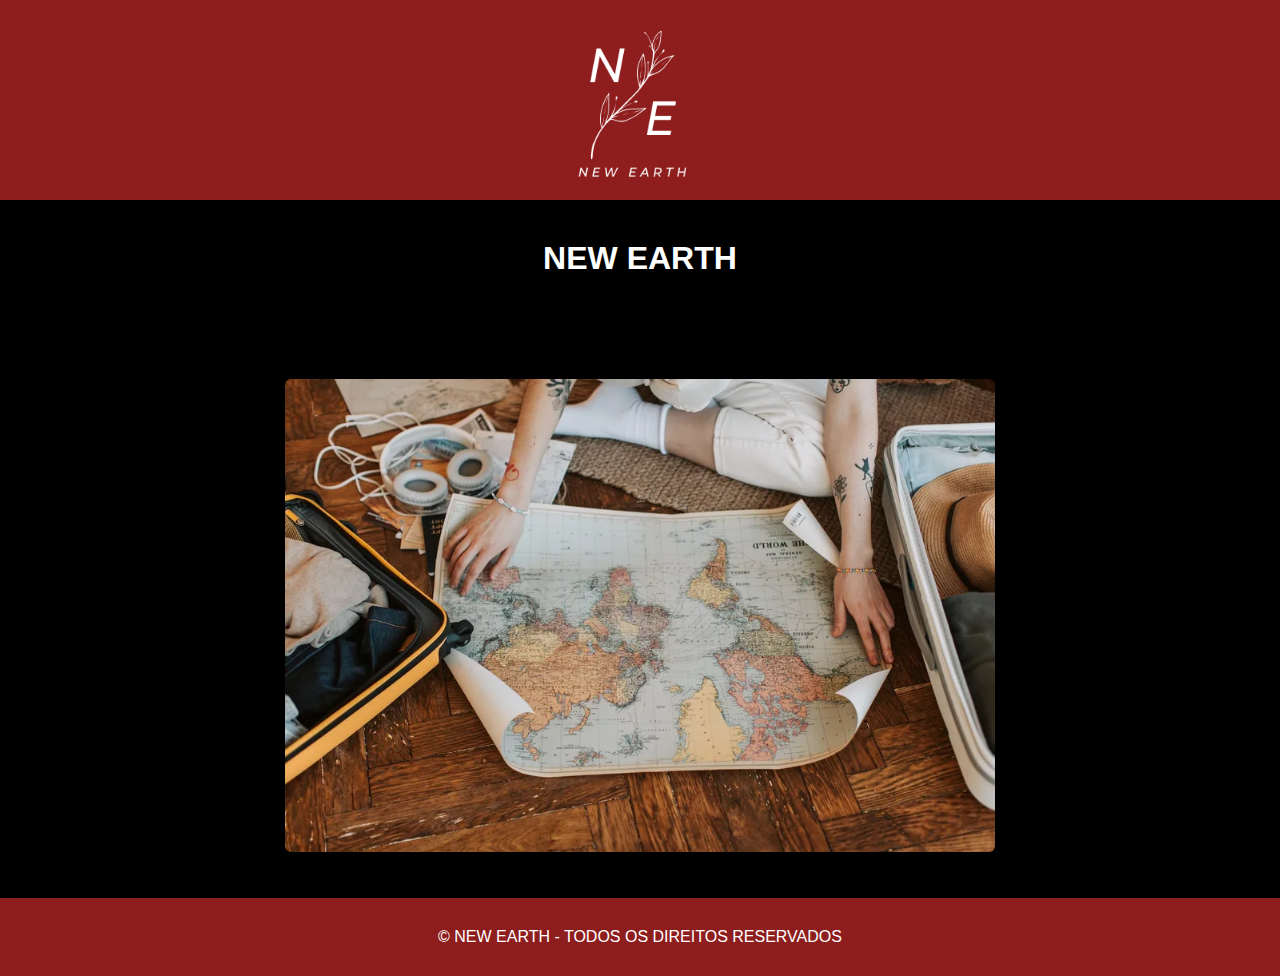
<file: index.html>
<!DOCTYPE html>
<html lang="pt-BR">
<head>
    <meta charset="UTF-8">
    <meta name="viewport" content="width=device-width, initial-scale=1.0">
    <title>NEW EARTH</title>
    <link rel="stylesheet" href="style.css">
</head>
<body>
    <!-- Faixa colorida no topo -->
    <header class="top-banner">
        <div class="banner-content">
            <img src="C.png" alt="Imagem na Faixa Colorida" class="banner-image">
        </div>
    </header>

    <!-- Conteúdo principal -->
    <main class="main-content">
        <h1 class="NEWEARTH">NEW EARTH</h1>
        <div class="image-container">
            <a href="Index2.html">
                <img src="viagem-para-cada-signo.webp" alt="Imagem clicável" class="clickable-image"> 
            </a>
        </div>
    </main>

    <footer class="footer">
        <p> © NEW EARTH - TODOS OS DIREITOS RESERVADOS </p>
    </footer>
</body>
</html>
</file>
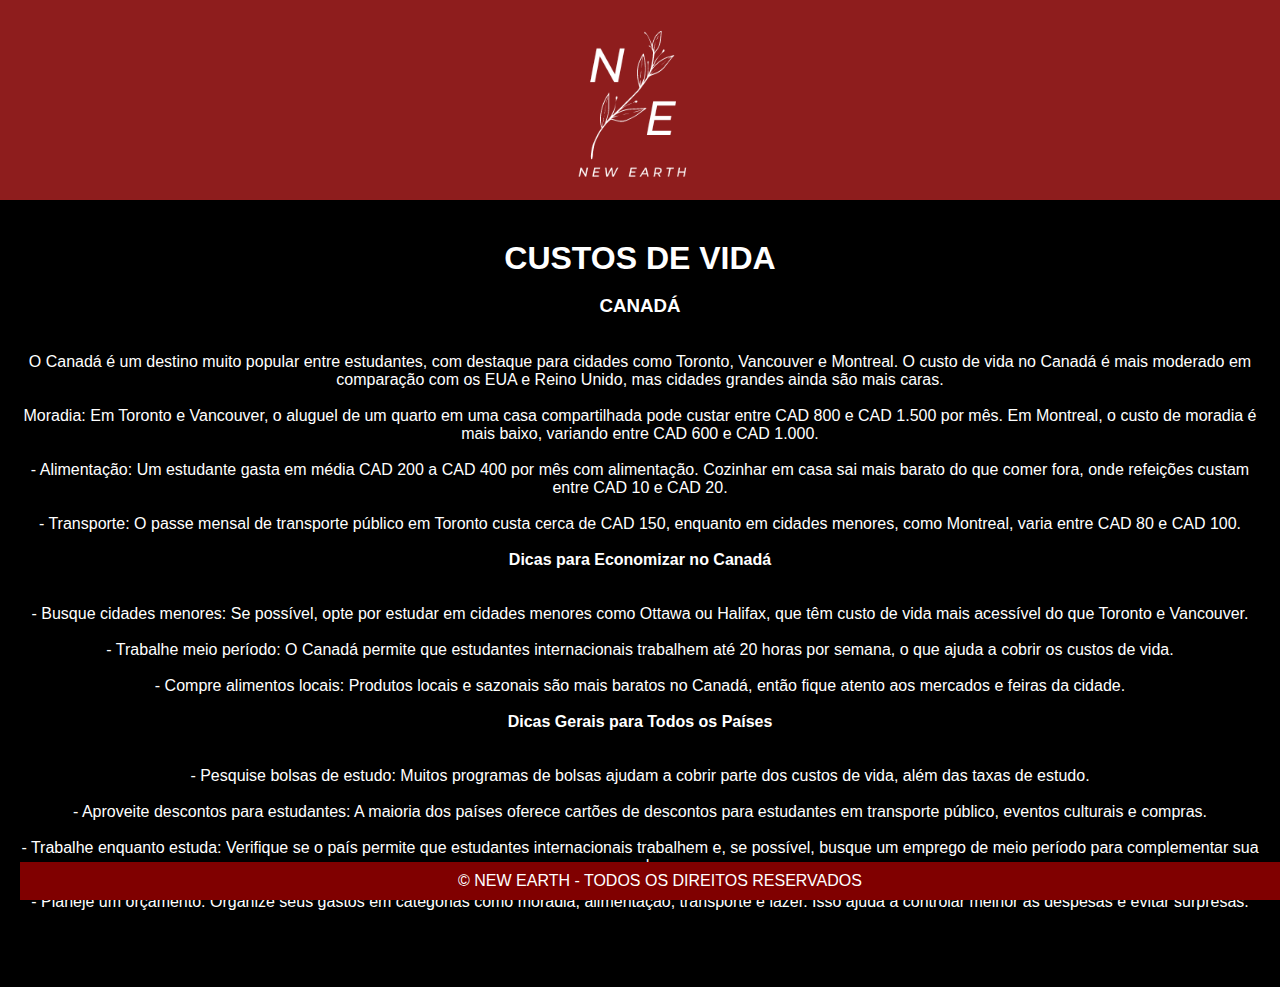
<file: index10.html>
<!DOCTYPE html>
<html lang="pt-BR">
<head>
    <meta charset="UTF-8">
    <meta name="viewport" content="width=device-width, initial-scale=1.0">
    <title>NEW EARTH</title>
    <link rel="stylesheet" href="style3.css">
</head>
<body>
    <!-- Faixa colorida no topo -->
    <header class="top-banner">
        <div class="banner-content">
            <img src="C.png" alt="Imagem na Faixa Colorida" class="banner-image">
        </div>
    </header>
   
    <!-- Conteúdo principal -->
    <main class="main-content">
        <h1 class="NEWEARTH">CUSTOS DE VIDA</h1><br>
       <h3>CANADÁ</h3><BR>

<p> 
    <BR>O Canadá é um destino muito popular entre estudantes, com destaque para cidades como Toronto, Vancouver e Montreal. O custo de vida no
     Canadá é mais moderado em comparação com os EUA e Reino Unido, mas cidades grandes ainda são mais caras.<BR>
    
    <BR> Moradia: Em Toronto e Vancouver, o aluguel de um quarto em uma casa compartilhada pode custar entre CAD 800 e CAD 1.500 por mês.
 Em Montreal, o custo de moradia é mais baixo, variando entre CAD 600 e CAD 1.000.<BR>
    
    <BR>- Alimentação: Um estudante gasta em média CAD 200 a CAD 400 por mês com alimentação. Cozinhar em casa sai mais barato do que comer fora, onde refeições custam entre CAD 10 e CAD 20.<BR>
    
    <BR>- Transporte: O passe mensal de transporte público em Toronto custa cerca de CAD 150, enquanto em cidades menores, como Montreal, varia entre CAD 80 e CAD 100.<BR>
    
    <BR><H4>Dicas para Economizar no Canadá</H4><BR>
    
    <BR>- Busque cidades menores: Se possível, opte por estudar em cidades menores como Ottawa ou Halifax, que têm custo de vida mais acessível do que Toronto e Vancouver.<BR>
    
    <BR>- Trabalhe meio período: O Canadá permite que estudantes internacionais trabalhem até 20 horas por semana, o que ajuda a cobrir os custos de vida.<BR>
    
    <BR>- Compre alimentos locais: Produtos locais e sazonais são mais baratos no Canadá, então fique atento aos mercados e feiras da cidade.<BR>
    
    <BR><H4>Dicas Gerais para Todos os Países</H4><BR>
    
    <BR>- Pesquise bolsas de estudo: Muitos programas de bolsas ajudam a cobrir parte dos custos de vida, além das taxas de estudo.<BR>
    
    <BR>- Aproveite descontos para estudantes: A maioria dos países oferece cartões de descontos para estudantes em transporte público, eventos culturais e compras.<BR>
    
    <BR>- Trabalhe enquanto estuda: Verifique se o país permite que estudantes internacionais trabalhem e, se possível, busque um emprego de meio período para complementar sua renda.<bR>
    
    <BR>- Planeje um orçamento: Organize seus gastos em categorias como moradia, alimentação, transporte e lazer. Isso ajuda a controlar melhor as despesas e evitar surpresas.<BR><BR><BR>

</p>


            
<footer class="footer">
    <p> © NEW EARTH - TODOS OS DIREITOS RESERVADOS </p>
</footer>
</body>
</html
</file>
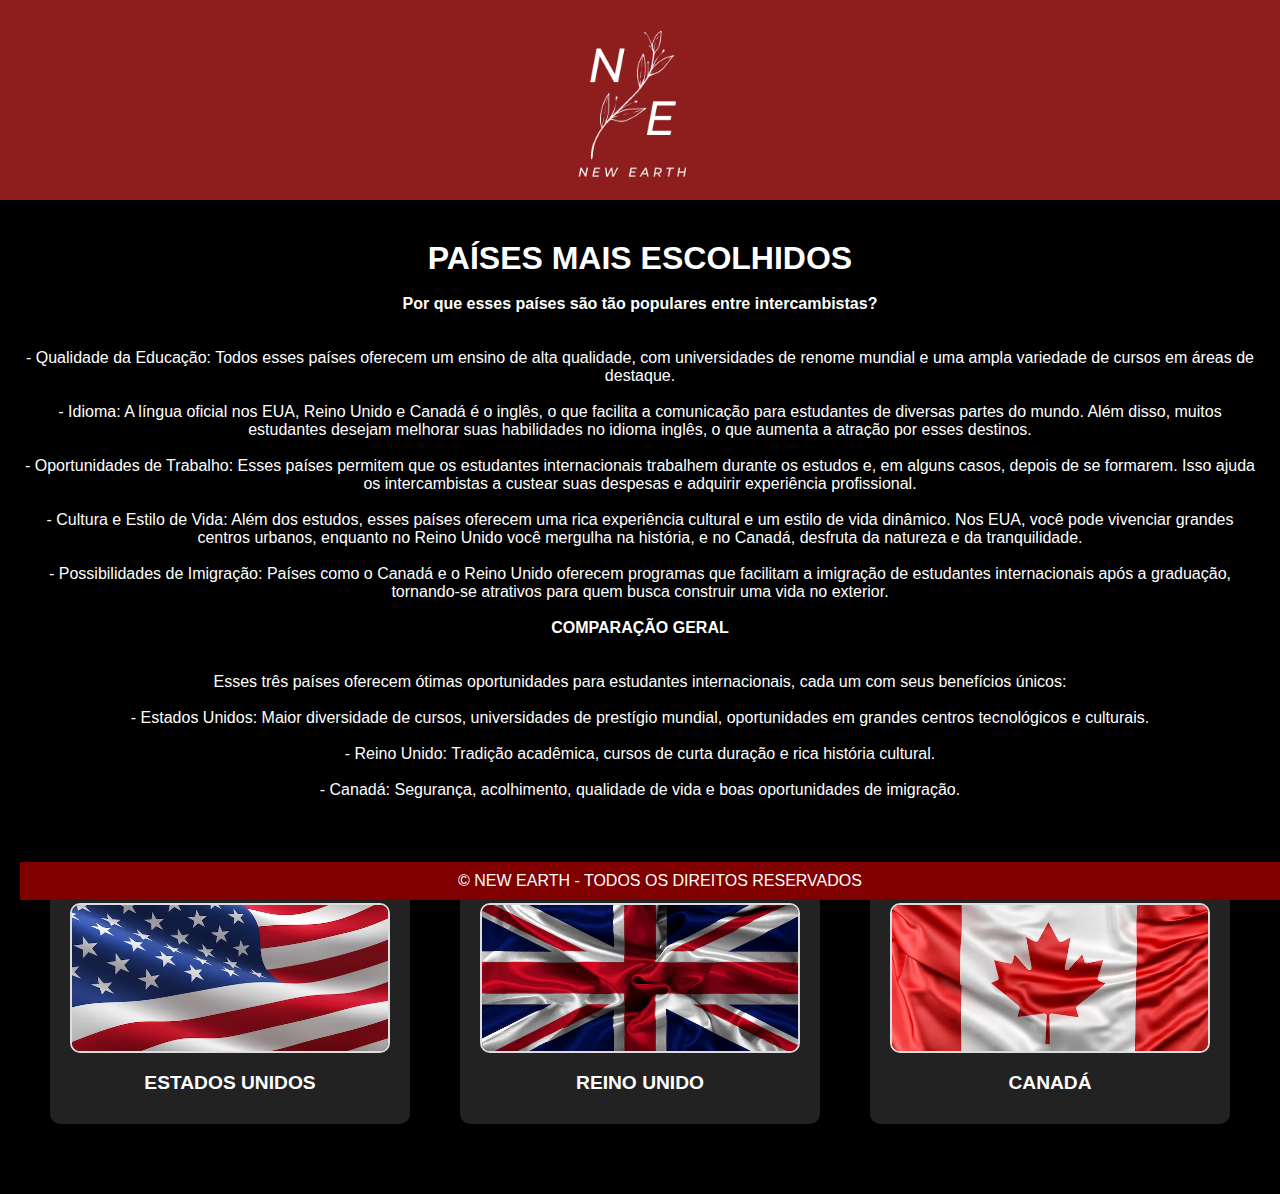
<file: index11.html>
<!DOCTYPE html>
<html lang="pt-BR">
<head>
    <meta charset="UTF-8">
    <meta name="viewport" content="width=device-width, initial-scale=1.0">
    <title>NEW EARTH</title>
    <link rel="stylesheet" href="style3.css">
</head>
<body>
    <!-- Faixa colorida no topo -->
    <header class="top-banner">
        <div class="banner-content">
            <img src="C.png" alt="Imagem na Faixa Colorida" class="banner-image">
        </div>
    </header>
   
    <!-- Conteúdo principal -->
    <main class="main-content">
        <h1 class="NEWEARTH">PAÍSES MAIS ESCOLHIDOS</h1><br>
       
        <P>
          <H4>  Por que esses países são tão populares entre intercambistas?</H4><BR>
 
           <BR> - Qualidade da Educação: Todos esses países oferecem um ensino de alta qualidade, com universidades de renome mundial e uma ampla variedade de cursos em áreas de destaque.<BR>
              
            <BR>- Idioma: A língua oficial nos EUA, Reino Unido e Canadá é o inglês, o que facilita a comunicação para estudantes de diversas partes do mundo. Além disso,
             muitos estudantes desejam melhorar suas habilidades no idioma inglês, o que aumenta a atração por esses destinos.<BR>
             
            <BR>- Oportunidades de Trabalho: Esses países permitem que os estudantes internacionais trabalhem durante os estudos e, em alguns casos, depois de se formarem.
             Isso ajuda os intercambistas a custear suas despesas e adquirir experiência profissional.<BR>
              
            <BR>- Cultura e Estilo de Vida: Além dos estudos, esses países oferecem uma rica experiência cultural e um estilo de vida dinâmico.
             Nos EUA, você pode vivenciar grandes centros urbanos, enquanto no Reino Unido você mergulha na história, e no Canadá, desfruta da natureza e da tranquilidade.<BR>
             
           <BR> - Possibilidades de Imigração: Países como o Canadá e o Reino Unido oferecem programas que facilitam a imigração de estudantes internacionais após a graduação,
         tornando-se atrativos para quem busca construir uma vida no exterior.<BR>

<BR><H4>COMPARAÇÃO GERAL</H4><BR>


 
<BR>Esses três países oferecem ótimas oportunidades para estudantes internacionais, cada um com seus benefícios únicos:<BR>
 
<BR>- Estados Unidos: Maior diversidade de cursos, universidades de prestígio mundial, oportunidades em grandes centros tecnológicos e culturais.<BR>
 
<BR>- Reino Unido: Tradição acadêmica, cursos de curta duração e rica história cultural.<BR>
 
<BR>- Canadá: Segurança, acolhimento, qualidade de vida e boas oportunidades de imigração.<BR><br><BR><br>

        </P>

        <div class="card-container">
            <div class="card">
                <a href="index12.html">
                <img src="bandeira-dos-estados-unidos-da-america_2227-776.avif" alt="Bolsa 100%" alt="Imagem clicável" class="clickable-image">
                </a>
                <div class="card-title">ESTADOS UNIDOS</div>
            </div>
    
            <div class="card">
                <a href="index13.html">
                <img src="abstrato-com-bandeira-da-union-jack_1048-15819.avif" alt="Bolsa 50%" alt="Imagem clicável" class="clickable-image">
                </a>
                <div class="card-title">REINO UNIDO</div>
            </div>
    
            <div class="card">
                <a href="index14.html">
                <img src="bandeira-do-canada_1401-84.avif" alt="Bolsa 25%" alt="Imagem clicável" class="clickable-image">
                </a>
                <div class="card-title">CANADÁ</div>
            </div>
    
           
        </div>

    </div>
</div>

<footer class="footer">
    <p> © NEW EARTH - TODOS OS DIREITOS RESERVADOS </p>
</footer>
</body>
</html
</file>
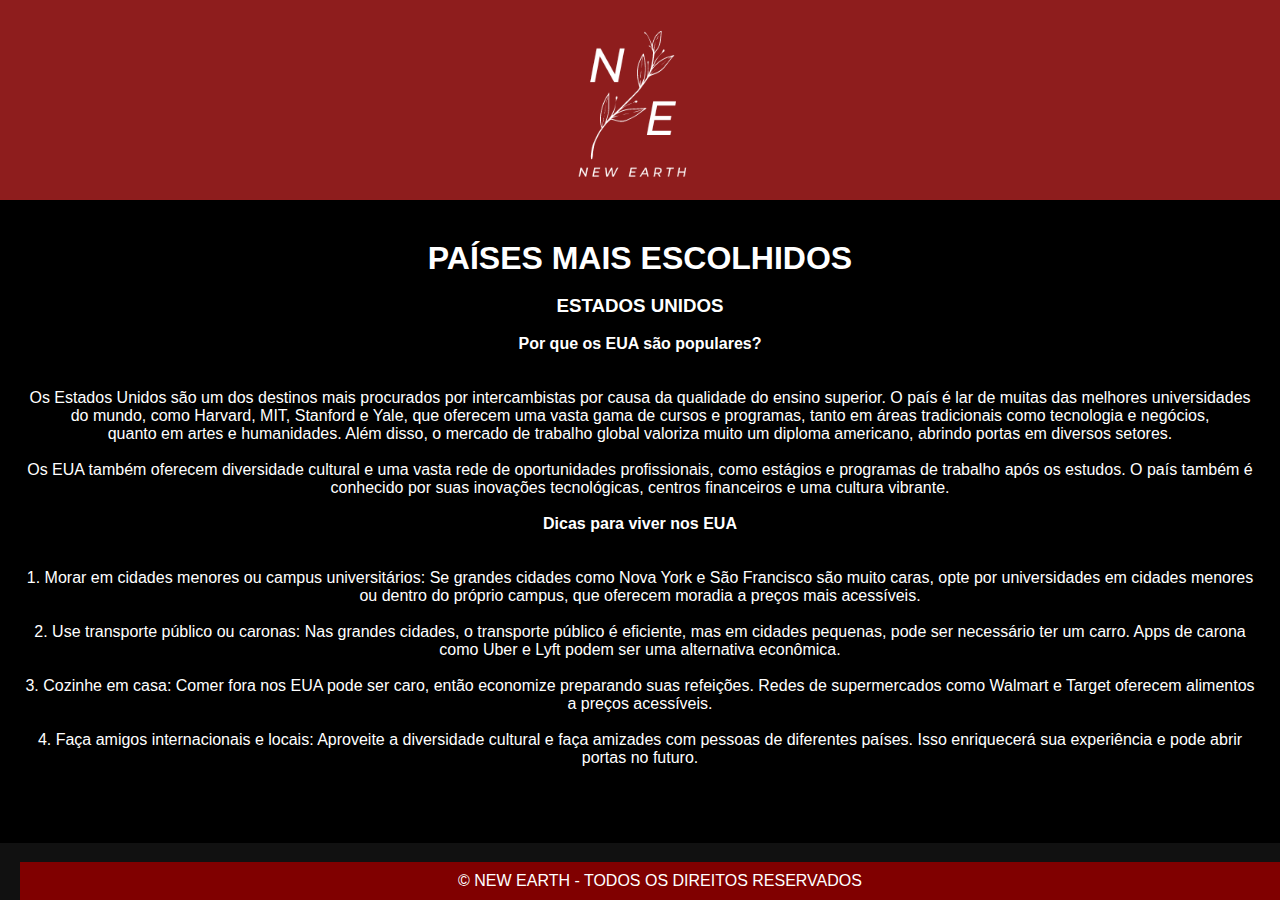
<file: index12.html>
<!DOCTYPE html>
<html lang="pt-BR">
<head>
    <meta charset="UTF-8">
    <meta name="viewport" content="width=device-width, initial-scale=1.0">
    <title>NEW EARTH</title>
    <link rel="stylesheet" href="style3.css">
</head>
<body>
    <!-- Faixa colorida no topo -->
    <header class="top-banner">
        <div class="banner-content">
            <img src="C.png" alt="Imagem na Faixa Colorida" class="banner-image">
        </div>
    </header>

    <!-- Conteúdo principal -->
    <main class="main-content">
        <h1 class="NEWEARTH">PAÍSES MAIS ESCOLHIDOS</h1><br>
       <h3>ESTADOS UNIDOS</h3><BR>

        <P>
 
         <H4> Por que os EUA são populares?</H4><BR>

            <BR>Os Estados Unidos são um dos destinos mais procurados por intercambistas por causa da qualidade do ensino superior. O país é lar de muitas das melhores universidades do mundo,
         como Harvard, MIT, Stanford e Yale, que oferecem uma vasta gama de cursos e programas, tanto em áreas tradicionais como tecnologia e negócios,<BR>
         quanto em artes e humanidades. Além disso, o mercado de trabalho global valoriza muito um diploma americano, abrindo portas em diversos setores.<BR>
             
        <BR>Os EUA também oferecem diversidade cultural e uma vasta rede de oportunidades profissionais, como estágios e programas de trabalho após os estudos.
     O país também é conhecido por suas inovações tecnológicas, centros financeiros e uma cultura vibrante.<BR>
             
         <BR> <H4> Dicas para viver nos EUA</H4><BR>
             
            <BR>1. Morar em cidades menores ou campus universitários: Se grandes cidades como Nova York e São Francisco são muito caras, opte por universidades em cidades menores
         ou dentro do próprio campus, que oferecem moradia a preços mais acessíveis.<BR>
             
            <BR>2. Use transporte público ou caronas: Nas grandes cidades, o transporte público é eficiente, mas em cidades pequenas, pode ser necessário ter um carro.
        Apps de carona como Uber e Lyft podem ser uma alternativa econômica.<BR>
             
           <BR> 3. Cozinhe em casa: Comer fora nos EUA pode ser caro, então economize preparando suas refeições. Redes de supermercados como Walmart e Target oferecem alimentos
         a preços acessíveis.<BR>
             
            <BR>4. Faça amigos internacionais e locais: Aproveite a diversidade cultural e faça amizades com pessoas de diferentes países.
            Isso enriquecerá sua experiência e pode abrir portas no futuro.<BR><BR><BR>

                <footer class="footer">
                    <p> © NEW EARTH - TODOS OS DIREITOS RESERVADOS </p>
                </footer>
            </body>
            </html>
</file>
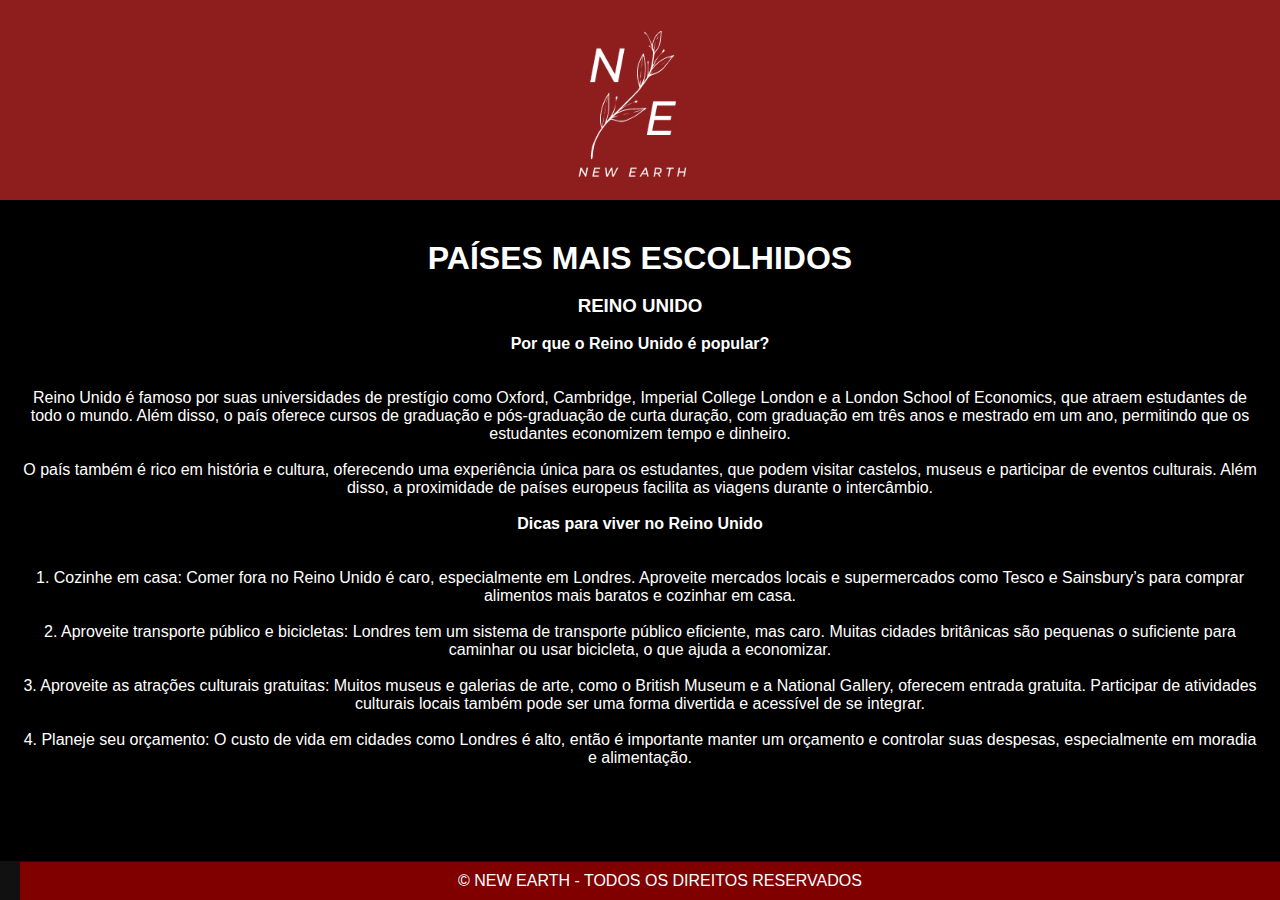
<file: index13.html>
<!DOCTYPE html>
<html lang="pt-BR">
<head>
    <meta charset="UTF-8">
    <meta name="viewport" content="width=device-width, initial-scale=1.0">
    <title>NEW EARTH</title>
    <link rel="stylesheet" href="style3.css">
</head>
<body>
    <!-- Faixa colorida no topo -->
    <header class="top-banner">
        <div class="banner-content">
            <img src="C.png" alt="Imagem na Faixa Colorida" class="banner-image">
        </div>
    </header>

    <!-- Conteúdo principal -->
    <main class="main-content">
        <h1 class="NEWEARTH">PAÍSES MAIS ESCOLHIDOS</h1><br>
       <h3>REINO UNIDO</h3><BR>

        <P>
           <H4> Por que o Reino Unido é popular?</H4><BR>

            <BR> Reino Unido é famoso por suas universidades de prestígio como Oxford, Cambridge, Imperial College London e a London School of Economics, que atraem estudantes de todo o mundo.
             Além disso, o país oferece cursos de graduação e pós-graduação de curta duração, com graduação em três anos e mestrado em um ano,
              permitindo que os estudantes economizem tempo e dinheiro.<BR>
             
            <BR>O país também é rico em história e cultura, oferecendo uma experiência única para os estudantes, que podem visitar castelos, museus e participar de eventos culturais.
            Além disso, a proximidade de países europeus facilita as viagens durante o intercâmbio.<BR>
             
            <BR><H4>Dicas para viver no Reino Unido</H4><BR>
             
            <BR>1. Cozinhe em casa: Comer fora no Reino Unido é caro, especialmente em Londres. Aproveite mercados locais e supermercados como Tesco e Sainsbury’s para comprar alimentos
            mais baratos e cozinhar em casa.<BR>
             
            <BR>2. Aproveite transporte público e bicicletas: Londres tem um sistema de transporte público eficiente, mas caro. Muitas cidades britânicas são pequenas o
             suficiente para caminhar ou usar bicicleta, o que ajuda a economizar.<BR>
             
            <BR>3. Aproveite as atrações culturais gratuitas: Muitos museus e galerias de arte, como o British Museum e a National Gallery, oferecem entrada gratuita.
             Participar de atividades culturais locais também pode ser uma forma divertida e acessível de se integrar.<BR>
             
            <BR>4. Planeje seu orçamento: O custo de vida em cidades como Londres é alto, então é importante manter um orçamento e controlar suas despesas, especialmente em moradia
             e alimentação.<BR><BR><BR><BR>

        </P>

        <footer class="footer">
            <p> © NEW EARTH - TODOS OS DIREITOS RESERVADOS </p>
        </footer>
    </body>
    </html>
</file>
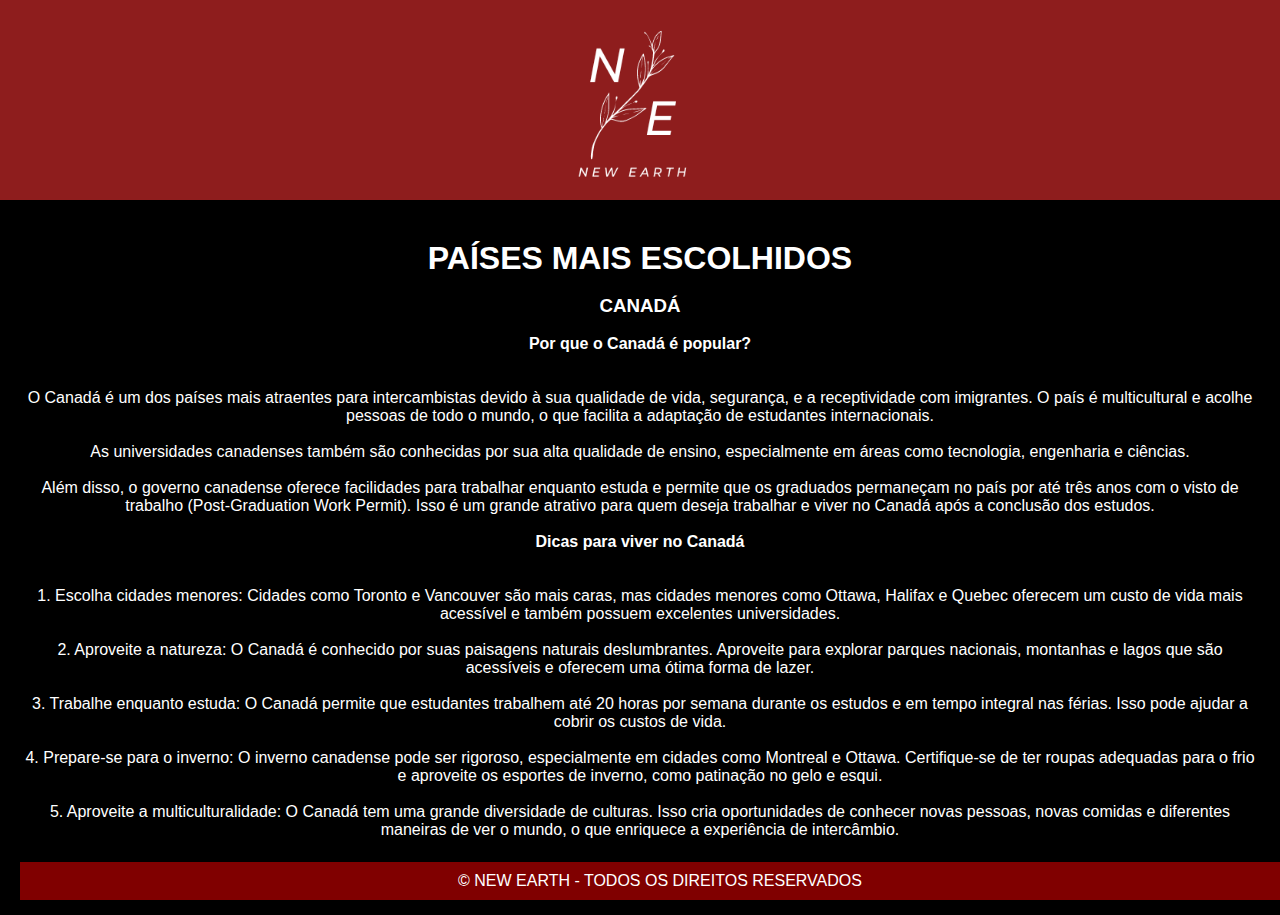
<file: index14.html>
<!DOCTYPE html>
<html lang="pt-BR">
<head>
    <meta charset="UTF-8">
    <meta name="viewport" content="width=device-width, initial-scale=1.0">
    <title>NEW EARTH</title>
    <link rel="stylesheet" href="style3.css">
</head>
<body>
    <!-- Faixa colorida no topo -->
    <header class="top-banner">
        <div class="banner-content">
            <img src="C.png" alt="Imagem na Faixa Colorida" class="banner-image">
        </div>
    </header>

    <!-- Conteúdo principal -->
    <main class="main-content">
        <h1 class="NEWEARTH">PAÍSES MAIS ESCOLHIDOS</h1><br>
       <h3>CANADÁ</h3><BR>

        <P>
            <H4>Por que o Canadá é popular?</H4><BR>
 <BR>
O Canadá é um dos países mais atraentes para intercambistas devido à sua qualidade de vida, segurança, e a receptividade com imigrantes.
O país é multicultural e acolhe pessoas de todo o mundo, o que facilita a adaptação de estudantes internacionais.<BR>

<BR>As universidades canadenses também 
são conhecidas por sua alta qualidade de ensino, especialmente em áreas como tecnologia, engenharia e ciências.<BR>
 
<BR>Além disso, o governo canadense oferece facilidades para trabalhar enquanto estuda e permite que os graduados permaneçam no país por até três anos com o visto de trabalho
 (Post-Graduation Work Permit). Isso é um grande atrativo para quem deseja trabalhar e viver no Canadá após a conclusão dos estudos.<BR>

 <BR><H4>Dicas para viver no Canadá</H4><BR>
 
<BR>1. Escolha cidades menores: Cidades como Toronto e Vancouver são mais caras, mas cidades menores como Ottawa, Halifax e Quebec oferecem um custo de vida mais acessível
 e também possuem excelentes universidades.<BR>
 
<BR>2. Aproveite a natureza: O Canadá é conhecido por suas paisagens naturais deslumbrantes. Aproveite para explorar parques nacionais, montanhas e lagos que são acessíveis
 e oferecem uma ótima forma de lazer.<BR>
 
<BR>3. Trabalhe enquanto estuda: O Canadá permite que estudantes trabalhem até 20 horas por semana durante os estudos e em tempo integral nas férias.
 Isso pode ajudar a cobrir os custos de vida.<BR>
 
<BR>4. Prepare-se para o inverno: O inverno canadense pode ser rigoroso, especialmente em cidades como Montreal e Ottawa. Certifique-se de ter roupas adequadas para o frio
 e aproveite os esportes de inverno, como patinação no gelo e esqui.<BR>

<BR>5. Aproveite a multiculturalidade: O Canadá tem uma grande diversidade de culturas. Isso cria oportunidades de conhecer novas pessoas, novas comidas e diferentes maneiras 
de ver o mundo, o que enriquece a experiência de intercâmbio.<BR><br><br>

        </P>

        
        <footer class="footer">
            <p> © NEW EARTH - TODOS OS DIREITOS RESERVADOS </p>
        </footer>
    </body>
    </html>
</file>
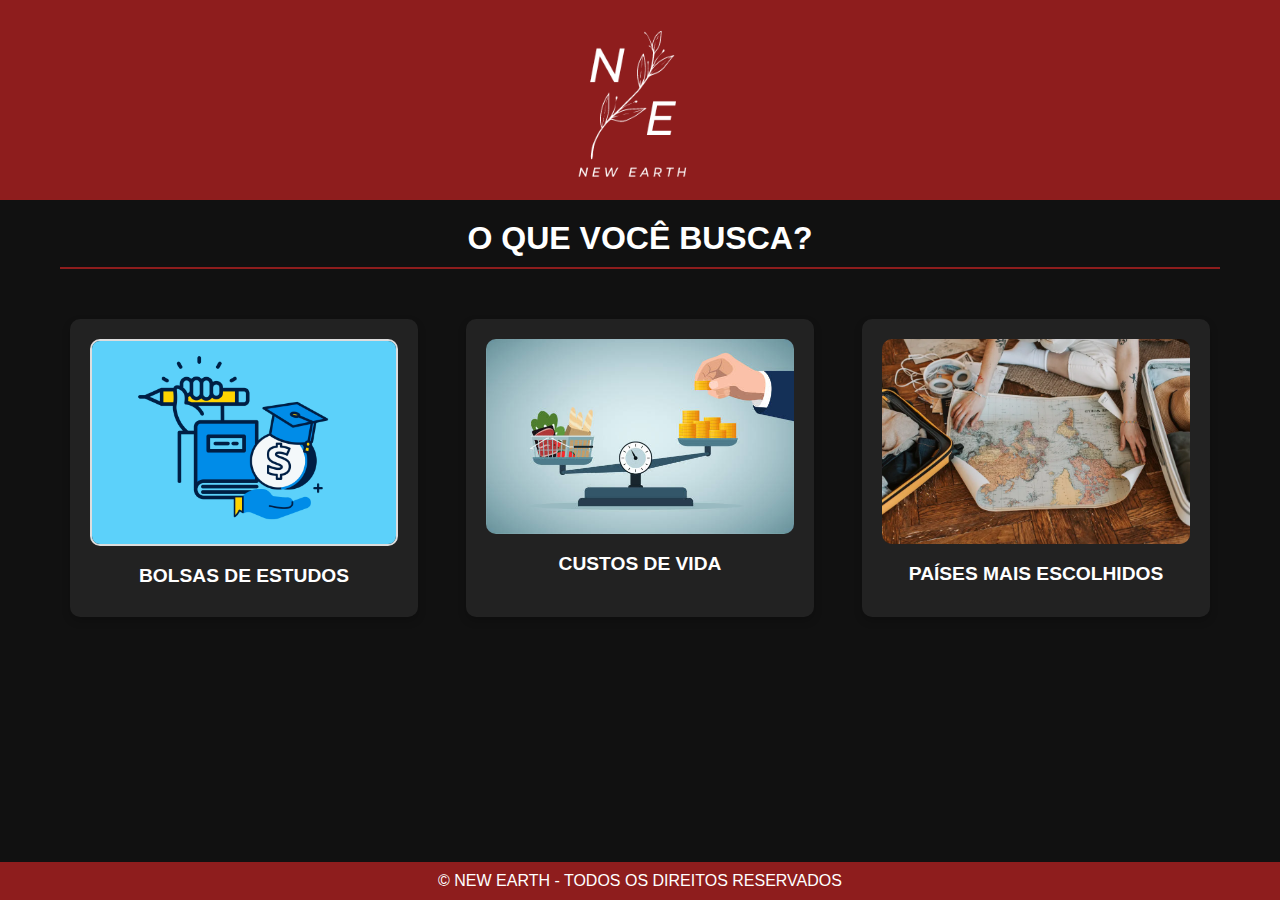
<file: Index2.html>
<!DOCTYPE html>
<html lang="pt-BR">
<head>
    <meta charset="UTF-8">
    <meta name="viewport" content="width=device-width, initial-scale=1.0">
    <title>Ofertas Disponíveis</title>
    <link rel="stylesheet" href="style2.css">
</head>
<body>
    <header class="top-banner">
        <div class="banner-content">
            <img src="C.png" alt="Imagem na Faixa Colorida" class="banner-image">
        </div>
    </header>
    <div class="container">
        <h1>O QUE VOCÊ BUSCA?</h1>
        <div class="card-container">

            <!-- Card 1 - STOA Seguros -->
            <div class="card">
                <a href="index3.html">
                    <img src="imagemdedestaque_bolsadeestudos.png" alt="Imagem clicável" class="clickable-image">
                </a>
                    <div class="card-title"><center>BOLSAS DE ESTUDOS</center></div>
                    <div class="card-description">
                        
                        
    
                    </div>
            </div>

            <!-- Card 2 - Loocal -->
            <div class="card">
                <a href="index7.html">
                    <img src="istockphoto-1431953687-612x612.jpg" alt="Loocal">
                </a>
                    <div class="card-title"><center>CUSTOS DE VIDA</center></div>
                    <div class="card-description">
                      
                    </div>
                
            </div>

            <!-- Card 3 - DNA Financeiro -->
            <div class="card">
                <a href="index11.html">
                    <img src="viagem-para-cada-signo.webp" alt="DNA Financeiro">
                </a>
                    <div class="card-title"><center>PAÍSES MAIS ESCOLHIDOS</center></div>
                    <div class="card-description">
                   
                    </div>
               
            </div>

        </div>
    </div>
    <footer class="footer">
        <p> © NEW EARTH - TODOS OS DIREITOS RESERVADOS </p>
    </footer>
</body>
</html>
</file>
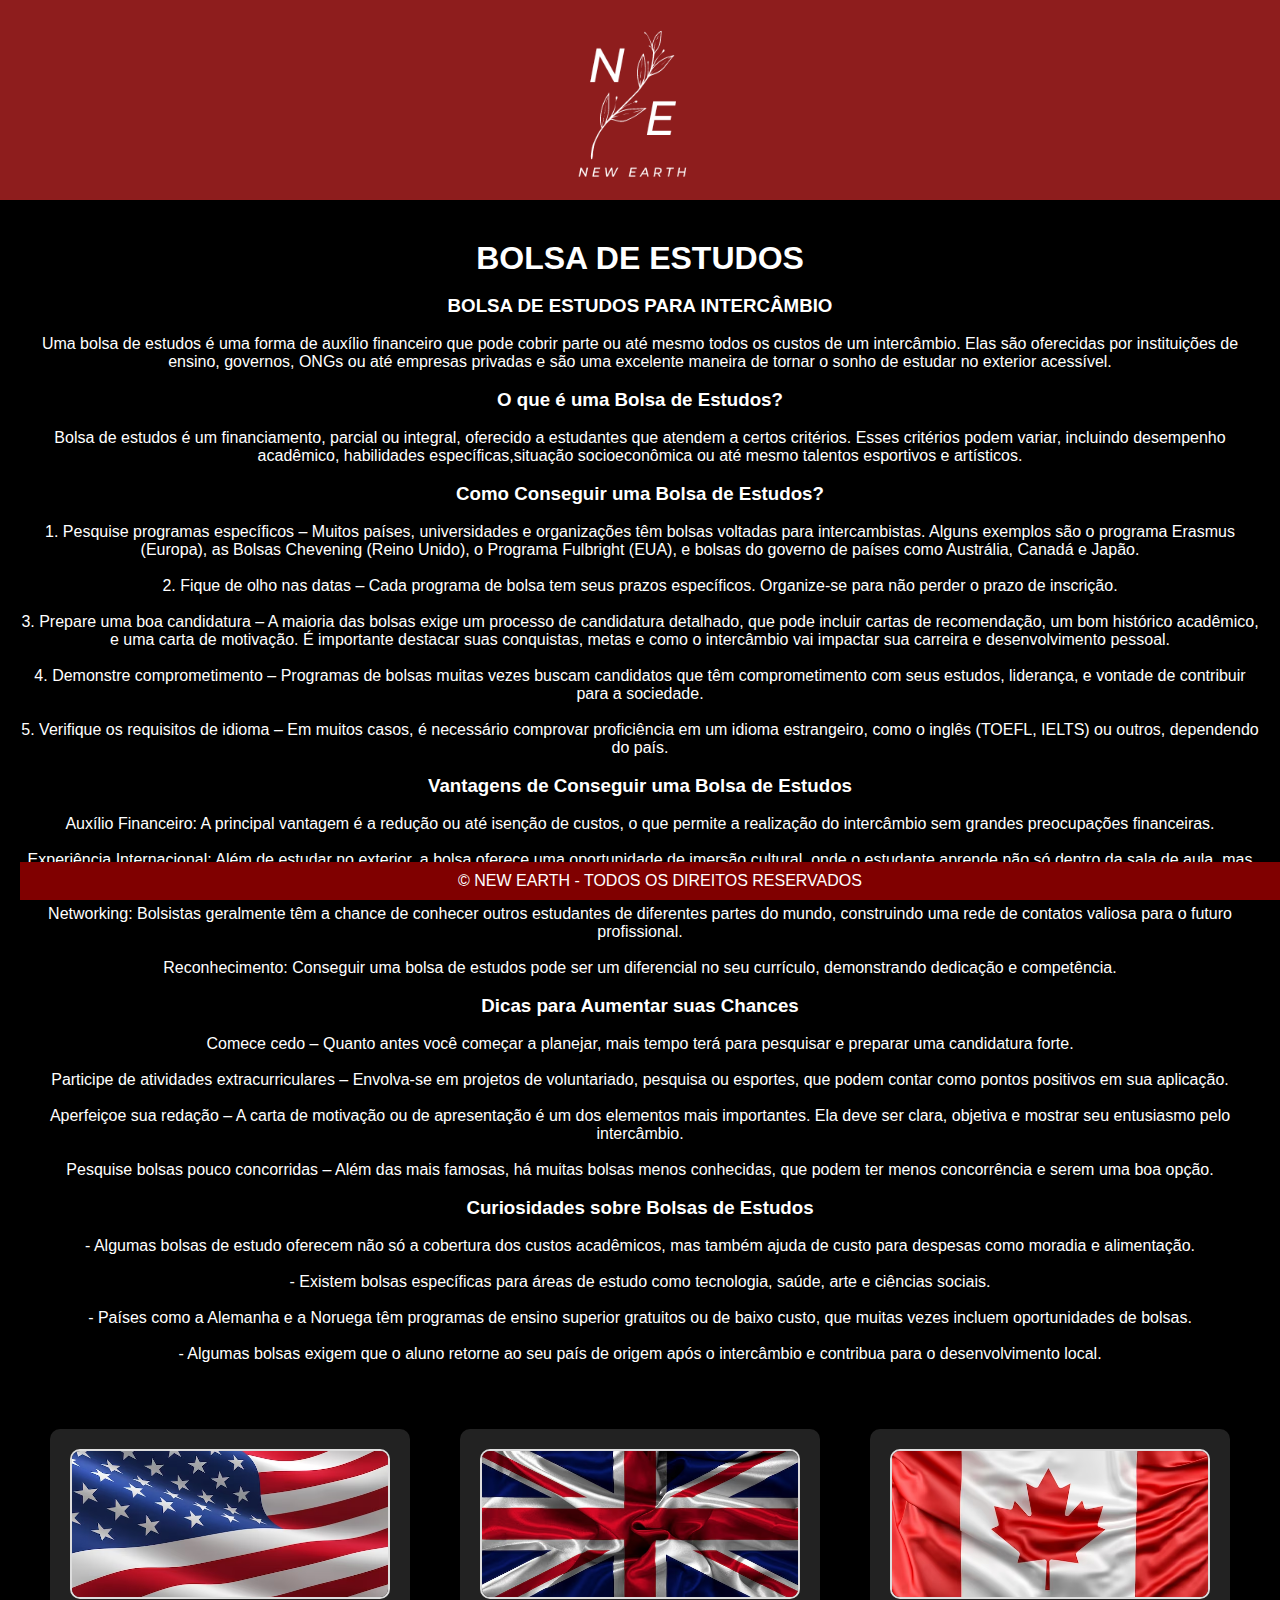
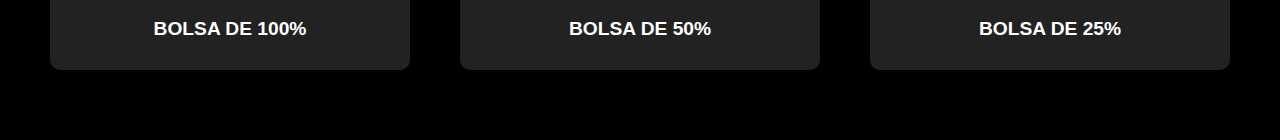
<file: index3.html>
<!DOCTYPE html>
<html lang="pt-BR">
<head>
    <meta charset="UTF-8">
    <meta name="viewport" content="width=device-width, initial-scale=1.0">
    <title>NEW EARTH</title>
    <link rel="stylesheet" href="style3.css">
</head>
<body>
    <!-- Faixa colorida no topo -->
    <header class="top-banner">
        <div class="banner-content">
            <img src="C.png" alt="Imagem na Faixa Colorida" class="banner-image">
        </div>
    </header>
   
    <!-- Conteúdo principal -->
    <main class="main-content">
        <h1 class="NEWEARTH">BOLSA DE ESTUDOS</h1><br>
       <h3>BOLSA DE ESTUDOS PARA INTERCÂMBIO</h3>

       <p class="paragrafo"> <br>Uma bolsa de estudos é uma forma de auxílio financeiro que pode cobrir parte ou até mesmo todos os custos de um intercâmbio. Elas são oferecidas por instituições de ensino,
         governos, ONGs ou até empresas privadas e são uma excelente maneira de tornar o sonho de estudar no exterior acessível. <br>
        
        
       <br>   <h3>O que é uma Bolsa de Estudos? </h3> 
        
        
        <br>Bolsa de estudos é um financiamento, parcial ou integral, oferecido a estudantes que atendem a certos critérios. Esses critérios podem variar, 
        incluindo desempenho acadêmico, habilidades específicas,situação socioeconômica ou até mesmo talentos esportivos e artísticos.<br>
        
        
       <br>  <h3>Como Conseguir uma Bolsa de Estudos?</h3>
        
        
        
        <br>1. Pesquise programas específicos – Muitos países, universidades e organizações têm bolsas voltadas para intercambistas. Alguns exemplos são o programa Erasmus (Europa),
         as Bolsas Chevening (Reino Unido), o Programa Fulbright (EUA), e bolsas do governo de países como Austrália, Canadá e Japão.<br>
        
           
        
         <br>2. Fique de olho nas datas – Cada programa de bolsa tem seus prazos específicos. Organize-se para não perder o prazo de inscrição.<br>
        
        
         <br>3. Prepare uma boa candidatura – A maioria das bolsas exige um processo de candidatura detalhado, que pode incluir cartas de recomendação, um bom histórico acadêmico,
         e uma carta de motivação. É importante destacar suas conquistas, metas e como o intercâmbio vai impactar sua carreira e desenvolvimento pessoal.<br>
        
        
         <br>4. Demonstre comprometimento – Programas de bolsas muitas vezes buscam candidatos que têm comprometimento com seus estudos, liderança, e vontade de contribuir para a sociedade.<br>
        
        
         <br> 5. Verifique os requisitos de idioma – Em muitos casos, é necessário comprovar proficiência em um idioma estrangeiro, como o inglês (TOEFL, IELTS) ou outros, dependendo
         do país. <br> <br>
        
        
         <h3>Vantagens de Conseguir uma Bolsa de Estudos </h3>
        
        
         <br>Auxílio Financeiro: A principal vantagem é a redução ou até isenção de custos, o que permite a realização do intercâmbio sem grandes preocupações financeiras.<br>
        
         <br>Experiência Internacional: Além de estudar no exterior, a bolsa oferece uma oportunidade de imersão cultural, onde o estudante aprende não só dentro da sala de aula,
         mas também com a cultura local.<br>
        
        
         <br>Networking: Bolsistas geralmente têm a chance de conhecer outros estudantes de diferentes partes do mundo, construindo uma rede de contatos
         valiosa para o futuro profissional.<br>
        
        
         <br>Reconhecimento: Conseguir uma bolsa de estudos pode ser um diferencial no seu currículo, demonstrando dedicação e competência.<br>
         <br>
        
       <h3>Dicas para Aumentar suas Chances </h3> 
        
        
       <br>Comece cedo – Quanto antes você começar a planejar, mais tempo terá para pesquisar e preparar uma candidatura forte. <br>
        
       <br>Participe de atividades extracurriculares – Envolva-se em projetos de voluntariado, pesquisa ou esportes, que podem contar como pontos positivos em sua aplicação. <br>
        
       <br>Aperfeiçoe sua redação – A carta de motivação ou de apresentação é um dos elementos mais importantes. Ela deve ser clara, objetiva e mostrar seu entusiasmo pelo intercâmbio. <br>
        
        
       <br>Pesquise bolsas pouco concorridas – Além das mais famosas, há muitas bolsas menos conhecidas, que podem ter menos concorrência e serem uma boa opção. <br>
        
       <br>
       
        <H3>Curiosidades sobre Bolsas de Estudos</H3> 
        
        
        <br>- Algumas bolsas de estudo oferecem não só a cobertura dos custos acadêmicos, mas também ajuda de custo para despesas como moradia e alimentação. <br>
        
        
        <br>- Existem bolsas específicas para áreas de estudo como tecnologia, saúde, arte e ciências sociais. <br>
        
        
        <br>- Países como a Alemanha e a Noruega têm programas de ensino superior gratuitos ou de baixo custo, que muitas vezes incluem oportunidades de bolsas. <br>
        
        
        <br>- Algumas bolsas exigem que o aluno retorne ao seu país de origem após o intercâmbio e contribua para o desenvolvimento local. <br><br><br>
        
    </p>    

    <div class="card-container">
        <div class="card">
            <a href="index4.html">
            <img src="bandeira-dos-estados-unidos-da-america_2227-776.avif" alt="Bolsa 100%" alt="Imagem clicável" class="clickable-image">
            </a>
            <div class="card-title">BOLSA DE 100%</div>
        </div>

        <div class="card">
            <a href="index5.html">
            <img src="abstrato-com-bandeira-da-union-jack_1048-15819.avif" alt="Bolsa 50%" alt="Imagem clicável" class="clickable-image">
            </a>
            <div class="card-title">BOLSA DE 50%</div>
        </div>

        <div class="card">
            <a href="index6.html">
            <img src="bandeira-do-canada_1401-84.avif" alt="Bolsa 25%" alt="Imagem clicável" class="clickable-image">
            </a>
            <div class="card-title">BOLSA DE 25%</div>
        </div>

    </div>
    
    <footer class="footer">
        © NEW EARTH - TODOS OS DIREITOS RESERVADOS
    </footer>
    
         

</html>
</file>
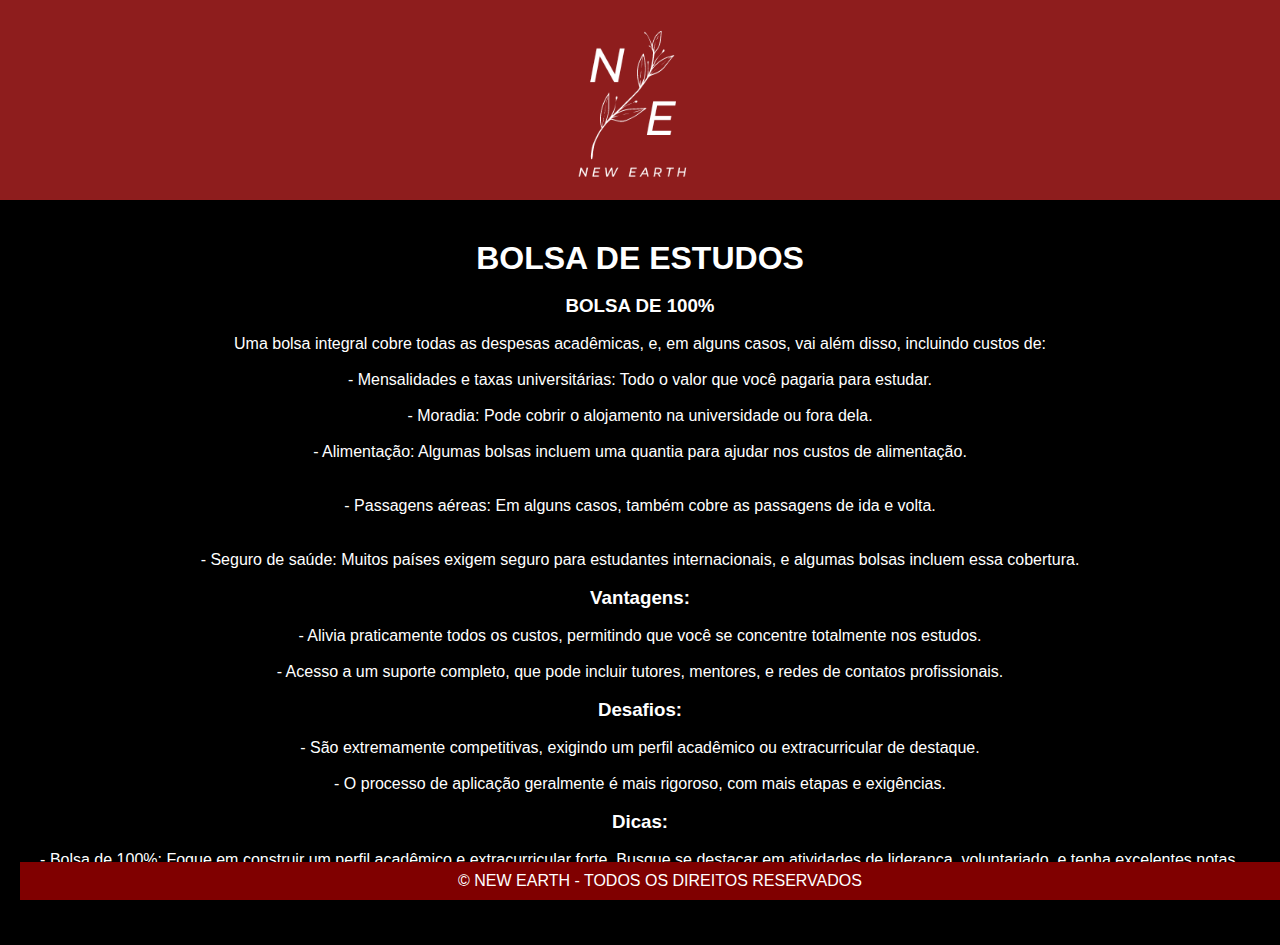
<file: index4.html>
<!DOCTYPE html>
<html lang="pt-BR">
<head>
    <meta charset="UTF-8">
    <meta name="viewport" content="width=device-width, initial-scale=1.0">
    <title>NEW EARTH</title>
    <link rel="stylesheet" href="style3.css">
</head>
<body>
    <!-- Faixa colorida no topo -->
    <header class="top-banner">
        <div class="banner-content">
            <img src="C.png" alt="Imagem na Faixa Colorida" class="banner-image">
        </div>
    </header>
   
    <!-- Conteúdo principal -->
    <main class="main-content">
        <h1 class="NEWEARTH">BOLSA DE ESTUDOS</h1><br>
       <h3>BOLSA DE 100%</h3><BR>

       <P>Uma bolsa integral cobre todas as despesas acadêmicas, e, em alguns casos, vai além disso, incluindo custos de:<bR>


        <BR>- Mensalidades e taxas universitárias: Todo o valor que você pagaria para estudar.<br>
        
        
        <br>- Moradia: Pode cobrir o alojamento na universidade ou fora dela.<br>
        
        
        <br>- Alimentação: Algumas bolsas incluem uma quantia para ajudar nos custos de alimentação.<br><br>
        
        
        <br>- Passagens aéreas: Em alguns casos, também cobre as passagens de ida e volta.<br><br>
        
        
        <br>- Seguro de saúde: Muitos países exigem seguro para estudantes internacionais, e algumas bolsas incluem essa cobertura.<br><br>
        
        
        <h3>Vantagens:</h3>
        
        <br>- Alivia praticamente todos os custos, permitindo que você se concentre totalmente nos estudos.<br>
        
        
        <br>- Acesso a um suporte completo, que pode incluir tutores, mentores, e redes de contatos profissionais.<br><br>
        
        
        <h3>Desafios:</h3>
        
        
       <br> - São extremamente competitivas, exigindo um perfil acadêmico ou extracurricular de destaque.<br>
        
        
        <bR>- O processo de aplicação geralmente é mais rigoroso, com mais etapas e exigências.<br><br>
        
        
     <h3>   Dicas:</h3><br>
        
        
        - Bolsa de 100%: Foque em construir um perfil acadêmico e extracurricular forte. Busque se destacar em atividades de liderança, voluntariado, e tenha excelentes notas. 
        Cartas de recomendação são essenciais.<br><br>
        


       </P>

       <footer class="footer">
        <p> © NEW EARTH - TODOS OS DIREITOS RESERVADOS </p>
    </footer>
</body>
</html>
</file>
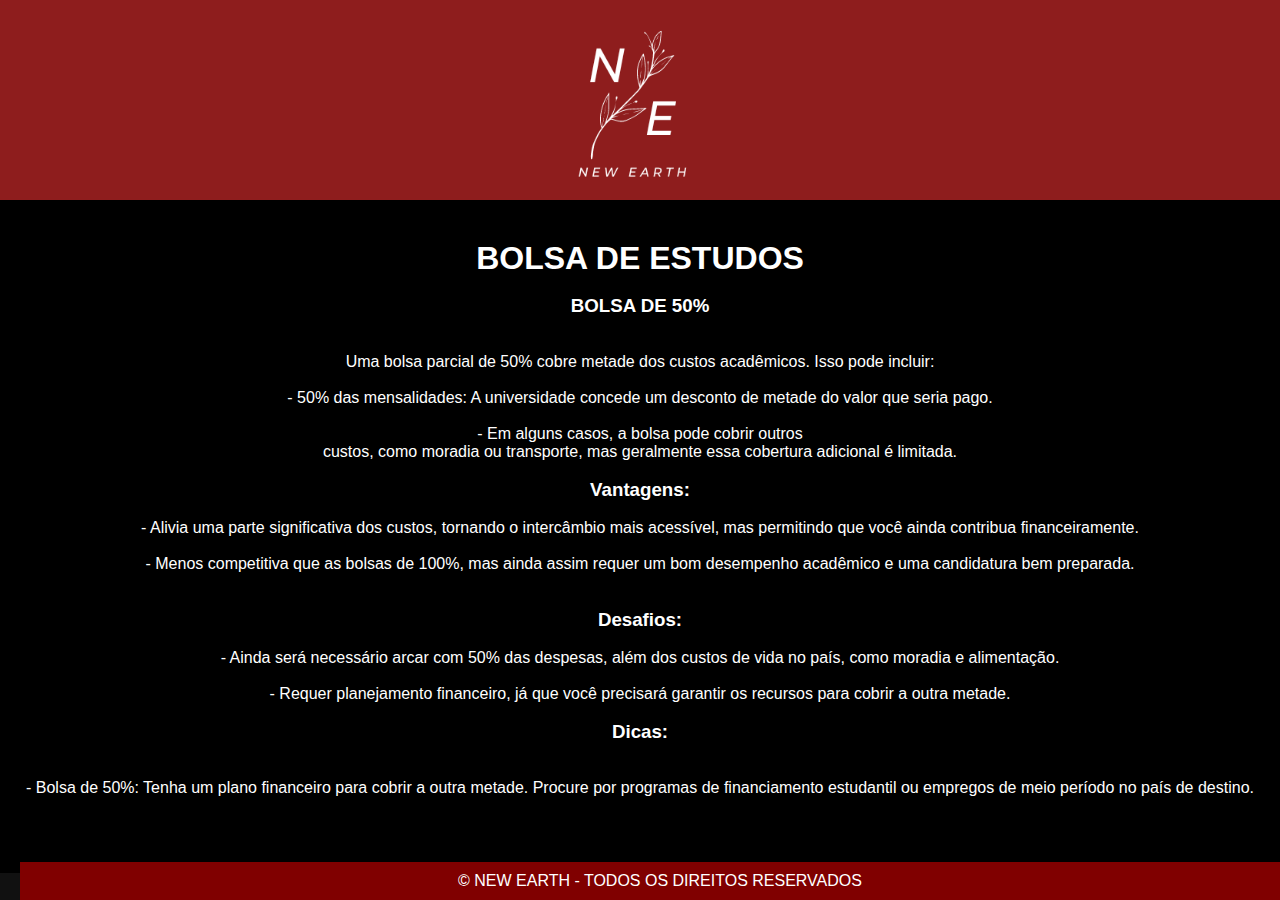
<file: index5.html>
<!DOCTYPE html>
<html lang="pt-BR">
<head>
    <meta charset="UTF-8">
    <meta name="viewport" content="width=device-width, initial-scale=1.0">
    <title>NEW EARTH</title>
    <link rel="stylesheet" href="style3.css">
</head>
<body>
    <!-- Faixa colorida no topo -->
    <header class="top-banner">
        <div class="banner-content">
            <img src="C.png" alt="Imagem na Faixa Colorida" class="banner-image">
        </div>
    </header>
   
    <!-- Conteúdo principal -->
    <main class="main-content">
        <h1 class="NEWEARTH">BOLSA DE ESTUDOS</h1><br>
       <h3>BOLSA DE 50%</h3><BR>

<p>

    <br>Uma bolsa parcial de 50% cobre metade dos custos acadêmicos. Isso pode incluir:<BR>


    <br>- 50% das mensalidades: A universidade concede um desconto de metade do valor que seria pago.<br>
    
    
    <bR>- Em alguns casos, a bolsa pode cobrir outros<br>
    
    
     custos, como moradia ou transporte, mas geralmente essa cobertura adicional é limitada.<br>
    
    
    <br><h3>Vantagens:</h3>
    
    
    <bR>- Alivia uma parte significativa dos custos, tornando o intercâmbio mais acessível, mas permitindo que você ainda contribua financeiramente.<br>
    
    
    <br>- Menos competitiva que as bolsas de 100%, mas ainda assim requer um bom desempenho acadêmico e uma candidatura bem preparada.<br><br>
    
    
    <br><h3>Desafios:</h3>
    
    
    <br>- Ainda será necessário arcar com 50% das despesas, além dos custos de vida no país, como moradia e alimentação.<br>
    
    
    <br>- Requer planejamento financeiro, já que você precisará garantir os recursos para cobrir a outra metade.<br>
    
    
    <br><h3>Dicas:</h3><br>
    
      
    
    <br>- Bolsa de 50%: Tenha um plano financeiro para cobrir a outra metade. Procure por programas de financiamento estudantil ou empregos de meio período no país de destino.<br><br><br>


</p>


        <footer class="footer">
            <p> © NEW EARTH - TODOS OS DIREITOS RESERVADOS </p>
        </footer>
    </body>
    </html>
</file>
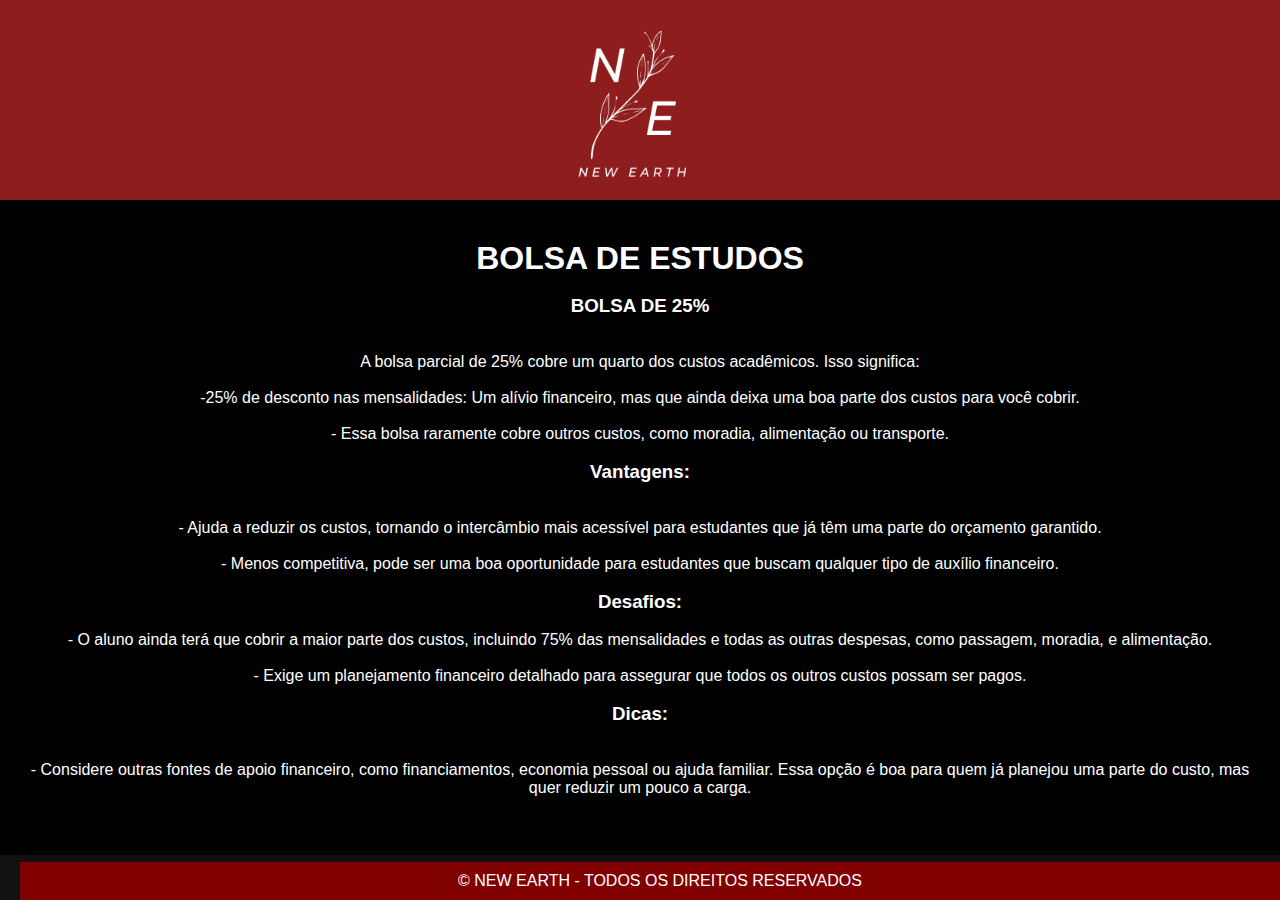
<file: index6.html>
<!DOCTYPE html>
<html lang="pt-BR">
<head>
    <meta charset="UTF-8">
    <meta name="viewport" content="width=device-width, initial-scale=1.0">
    <title>NEW EARTH</title>
    <link rel="stylesheet" href="style3.css">
</head>
<body>
    <!-- Faixa colorida no topo -->
    <header class="top-banner">
        <div class="banner-content">
            <img src="C.png" alt="Imagem na Faixa Colorida" class="banner-image">
        </div>
    </header>
   
    <!-- Conteúdo principal -->
    <main class="main-content">
        <h1 class="NEWEARTH">BOLSA DE ESTUDOS</h1><br>
       <h3>BOLSA DE 25%</h3><BR>

<p>

    <br>A bolsa parcial de 25% cobre um quarto dos custos acadêmicos. Isso significa:<br>

    <br>-25% de desconto nas mensalidades: Um alívio financeiro, mas que ainda deixa uma boa parte dos custos para você cobrir.<br>
    
    <br>- Essa bolsa raramente cobre outros custos, como moradia, alimentação ou transporte.<br>
    
    <br><h3>Vantagens:</h3><br>
    
    <br>- Ajuda a reduzir os custos, tornando o intercâmbio mais acessível para estudantes que já têm uma parte do orçamento garantido.<br>
    
    <br>- Menos competitiva, pode ser uma boa oportunidade para estudantes que buscam qualquer tipo de auxílio financeiro.<br>
    
    <br><h3>Desafios:</h3>
    
    <br>- O aluno ainda terá que cobrir a maior parte dos custos, incluindo 75% das mensalidades e todas as outras despesas, como passagem, moradia, e alimentação.<br>
    
    <br>- Exige um planejamento financeiro detalhado para assegurar que todos os outros custos possam ser pagos.<br>
    
   <br><h3>Dicas:</h3><br>
    
    <br>- Considere outras fontes de apoio financeiro, como financiamentos, economia pessoal ou ajuda familiar. Essa opção é boa para quem já planejou uma parte do custo,
     mas quer reduzir um pouco a carga.<br><br>
</p>

        <footer class="footer">
            <p> © NEW EARTH - TODOS OS DIREITOS RESERVADOS </p>
        </footer>
    </body>
    </html>
</file>
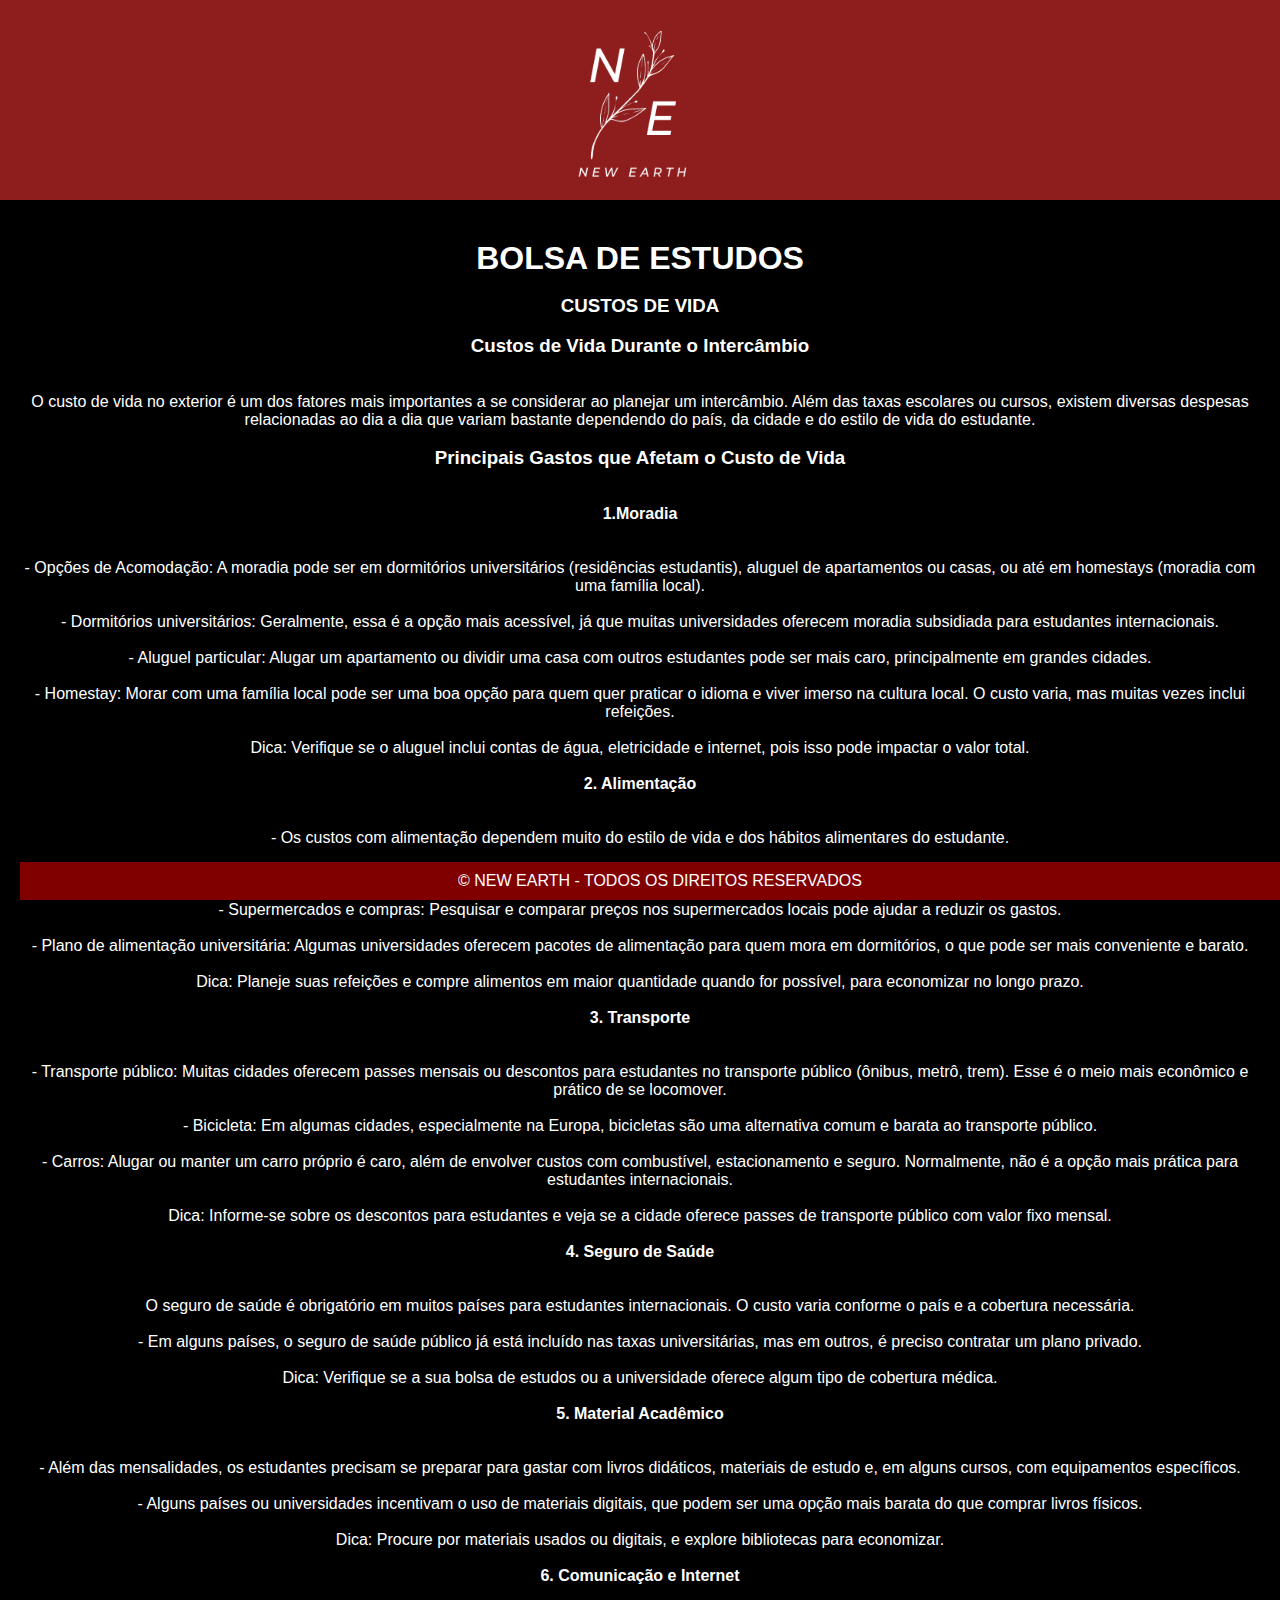
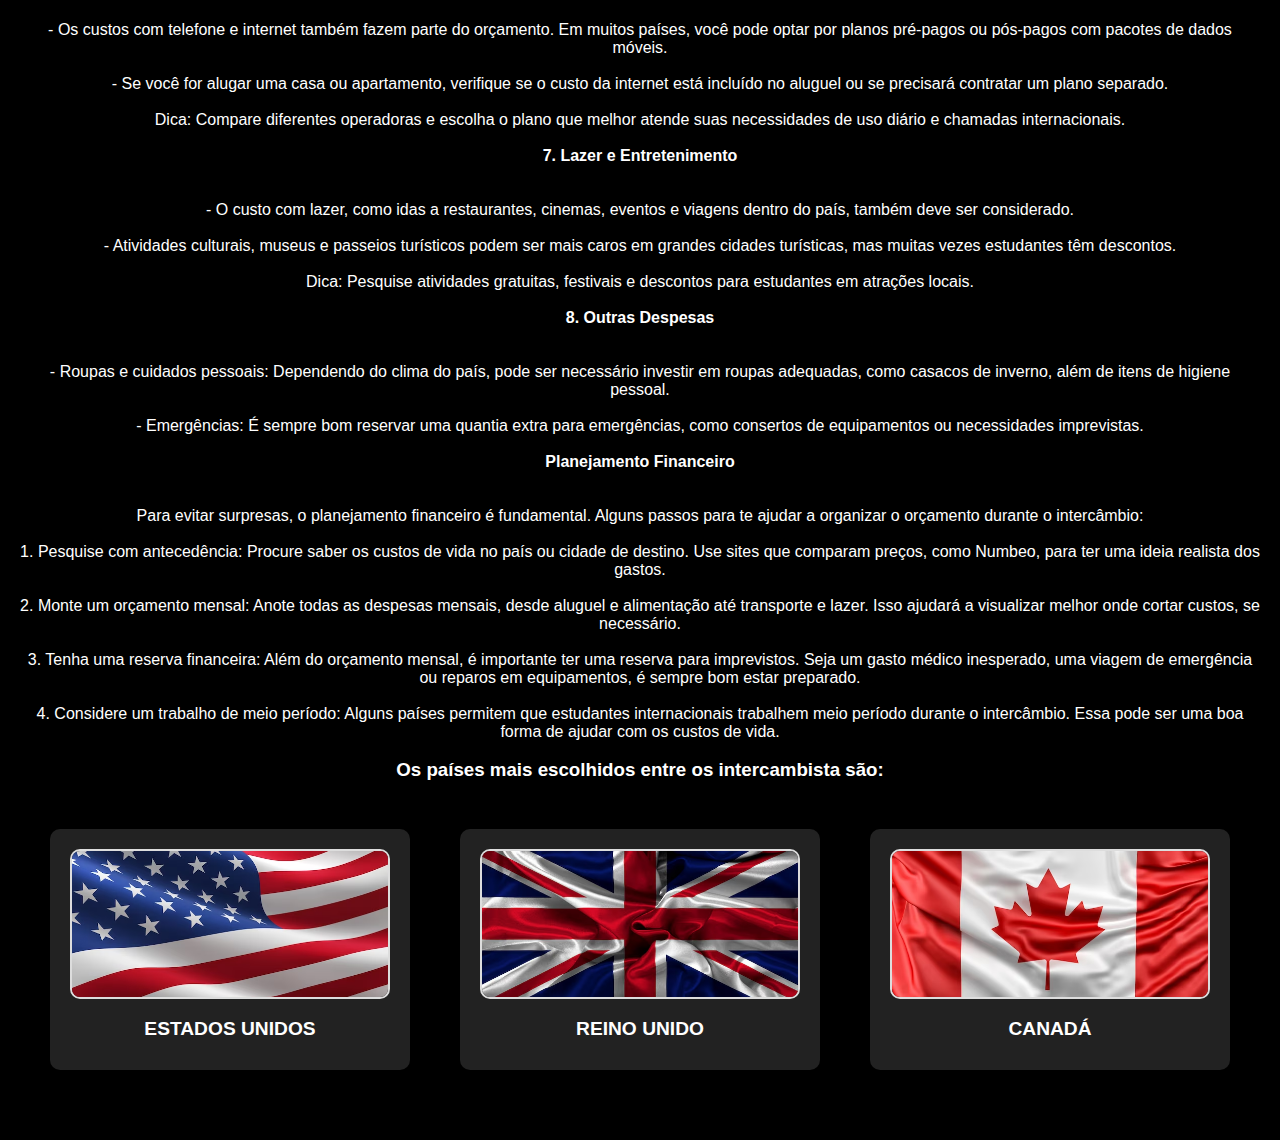
<file: index7.html>
<!DOCTYPE html>
<html lang="pt-BR">
<head>
    <meta charset="UTF-8">
    <meta name="viewport" content="width=device-width, initial-scale=1.0">
    <title>NEW EARTH</title>
    <link rel="stylesheet" href="style4.css">
</head>
<body>
    <!-- Faixa colorida no topo -->
    <header class="top-banner">
        <div class="banner-content">
            <img src="C.png" alt="Imagem na Faixa Colorida" class="banner-image">
        </div>
    </header>
   
    <!-- Conteúdo principal -->
    <main class="main-content">
        <h1 class="NEWEARTH">BOLSA DE ESTUDOS</h1><br>
       <h3>CUSTOS DE VIDA</h3>

       <P>

        <BR><H3>Custos de Vida Durante o Intercâmbio</H3><BR>

        <BR>O custo de vida no exterior é um dos fatores mais importantes a se considerar ao planejar um intercâmbio. Além das taxas escolares ou cursos, existem diversas despesas
        relacionadas ao dia a dia que variam bastante dependendo do país, da cidade e do estilo de vida do estudante.<BR>
        
        <BR><H3>Principais Gastos que Afetam o Custo de Vida</H3><br>
        
       <br><H4> 1.Moradia</H4><br>
        
         <BR>- Opções de Acomodação: A moradia pode ser em dormitórios universitários (residências estudantis), aluguel de apartamentos ou casas, ou até em homestays
         (moradia com uma família local).<br>
        
         <br>- Dormitórios universitários: Geralmente, essa é a opção mais acessível, já que muitas universidades oferecem moradia subsidiada para estudantes internacionais.<br>
        
         <br>- Aluguel particular: Alugar um apartamento ou dividir uma casa com outros estudantes pode ser mais caro, principalmente em grandes cidades.<br>
        
         <br>- Homestay: Morar com uma família local pode ser uma boa opção para quem quer praticar o idioma e viver imerso na cultura local. O custo varia, mas muitas vezes inclui refeições.<br>
        
        
           <br>Dica: Verifique se o aluguel inclui contas de água, eletricidade e internet, pois isso pode impactar o valor total.<br>
        
       <br><h4> 2. Alimentação</h4><br>
        
           <br>- Os custos com alimentação dependem muito do estilo de vida e dos hábitos alimentares do estudante.<br>
        
           <br>- Comer fora: Refeições em restaurantes e lanchonetes podem ser caras em alguns países, então cozinhar em casa é uma boa maneira de economizar.<br>
        
           <br>- Supermercados e compras: Pesquisar e comparar preços nos supermercados locais pode ajudar a reduzir os gastos.<br>
        
           <br>- Plano de alimentação universitária: Algumas universidades oferecem pacotes de alimentação para quem mora em dormitórios, o que pode ser mais conveniente e barato.<br>
        
           <br>Dica: Planeje suas refeições e compre alimentos em maior quantidade quando for possível, para economizar no longo prazo.<br>
        
        <br><h4>3. Transporte</h4><br>
        
           <br>- Transporte público: Muitas cidades oferecem passes mensais ou descontos para estudantes no transporte público (ônibus, metrô, trem).
            Esse é o meio mais econômico e prático de se locomover.<br>
        
           <br>- Bicicleta: Em algumas cidades, especialmente na Europa, bicicletas são uma alternativa comum e barata ao transporte público.<br>
        
           <br>- Carros: Alugar ou manter um carro próprio é caro, além de envolver custos com combustível, estacionamento e seguro. Normalmente,
            não é a opção mais prática para estudantes internacionais.<br>
        
           <br>Dica: Informe-se sobre os descontos para estudantes e veja se a cidade oferece passes de transporte público com valor fixo mensal.<br>
        
       <br><h4>4. Seguro de Saúde</h4><br>
        
           <br> O seguro de saúde é obrigatório em muitos países para estudantes internacionais. O custo varia conforme o país e a cobertura necessária.<br>
        
           <br>- Em alguns países, o seguro de saúde público já está incluído nas taxas universitárias, mas em outros, é preciso contratar um plano privado.<br>
        
           <br>Dica: Verifique se a sua bolsa de estudos ou a universidade oferece algum tipo de cobertura médica.<br>
        
      <br><h4> 5. Material Acadêmico</h4><br>
        
           <br>- Além das mensalidades, os estudantes precisam se preparar para gastar com livros didáticos, materiais de estudo e, em alguns cursos, com equipamentos específicos.<br>
        
           <br>- Alguns países ou universidades incentivam o uso de materiais digitais, que podem ser uma opção mais barata do que comprar livros físicos.<br>
        
          <br> Dica: Procure por materiais usados ou digitais, e explore bibliotecas para economizar.<br>
        
        <br><h4>6. Comunicação e Internet</h4><br>
        
           <br>- Os custos com telefone e internet também fazem parte do orçamento. Em muitos países, você pode optar por planos pré-pagos ou pós-pagos com pacotes de dados móveis.<br>
        
           <br>- Se você for alugar uma casa ou apartamento, verifique se o custo da internet está incluído no aluguel ou se precisará contratar um plano separado.<br>
        
           <br>Dica: Compare diferentes operadoras e escolha o plano que melhor atende suas necessidades de uso diário e chamadas internacionais.<br>
        
      <br><h4>7. Lazer e Entretenimento</h4><br>
        
           <br>- O custo com lazer, como idas a restaurantes, cinemas, eventos e viagens dentro do país, também deve ser considerado. <br>
        
           <br>- Atividades culturais, museus e passeios turísticos podem ser mais caros em grandes cidades turísticas, mas muitas vezes estudantes têm descontos.<br>
        
           <br>Dica: Pesquise atividades gratuitas, festivais e descontos para estudantes em atrações locais.<br>
        
    <br><h4>8. Outras Despesas</h4><br>
        
           <br>- Roupas e cuidados pessoais: Dependendo do clima do país, pode ser necessário investir em roupas adequadas, como casacos de inverno, além de itens de higiene pessoal.<br>
        
           <br>- Emergências: É sempre bom reservar uma quantia extra para emergências, como consertos de equipamentos ou necessidades imprevistas.<br>
        
        
     <br><h4> Planejamento Financeiro</h4><br>
        
        
        <br>Para evitar surpresas, o planejamento financeiro é fundamental. Alguns passos para te ajudar a organizar o orçamento durante o intercâmbio:<br>
        
        <br>1. Pesquise com antecedência: Procure saber os custos de vida no país ou cidade de destino. Use sites que comparam preços, como Numbeo, para ter uma ideia realista dos gastos.<br>
           
        <br>2. Monte um orçamento mensal: Anote todas as despesas mensais, desde aluguel e alimentação até transporte e lazer. Isso ajudará a visualizar melhor onde cortar custos, se necessário.<br>
        
        <br>3. Tenha uma reserva financeira: Além do orçamento mensal, é importante ter uma reserva para imprevistos. Seja um gasto médico inesperado, uma viagem de emergência ou reparos em equipamentos, é sempre bom estar preparado.<br>
        
        <br>4. Considere um trabalho de meio período: Alguns países permitem que estudantes internacionais trabalhem meio período durante o intercâmbio. Essa pode ser uma boa forma de ajudar com os custos de vida.<br>
        
        <br><h3>Os países mais escolhidos entre os intercambista são: </h3><br>
        


       </P>

       <div class="card-container">
        <div class="card">
            <a href="index8.html">
            <img src="bandeira-dos-estados-unidos-da-america_2227-776.avif" alt="Bolsa 100%" alt="Imagem clicável" class="clickable-image">
            </a>
            <div class="card-title">ESTADOS UNIDOS</div>
        </div>

        <div class="card">
            <a href="index9.html">
            <img src="abstrato-com-bandeira-da-union-jack_1048-15819.avif" alt="Bolsa 50%" alt="Imagem clicável" class="clickable-image">
            </a>
            <div class="card-title">REINO UNIDO</div>
        </div>

        <div class="card">
            <a href="index10.html">
            <img src="bandeira-do-canada_1401-84.avif" alt="Bolsa 25%" alt="Imagem clicável" class="clickable-image">
            </a>
            <div class="card-title">CANADÁ</div>
        </div>

    </div>
    
    <footer class="footer">
   <p>© NEW EARTH - TODOS OS DIREITOS RESERVADOS</p>
    </footer>
    
         

</html>
</file>
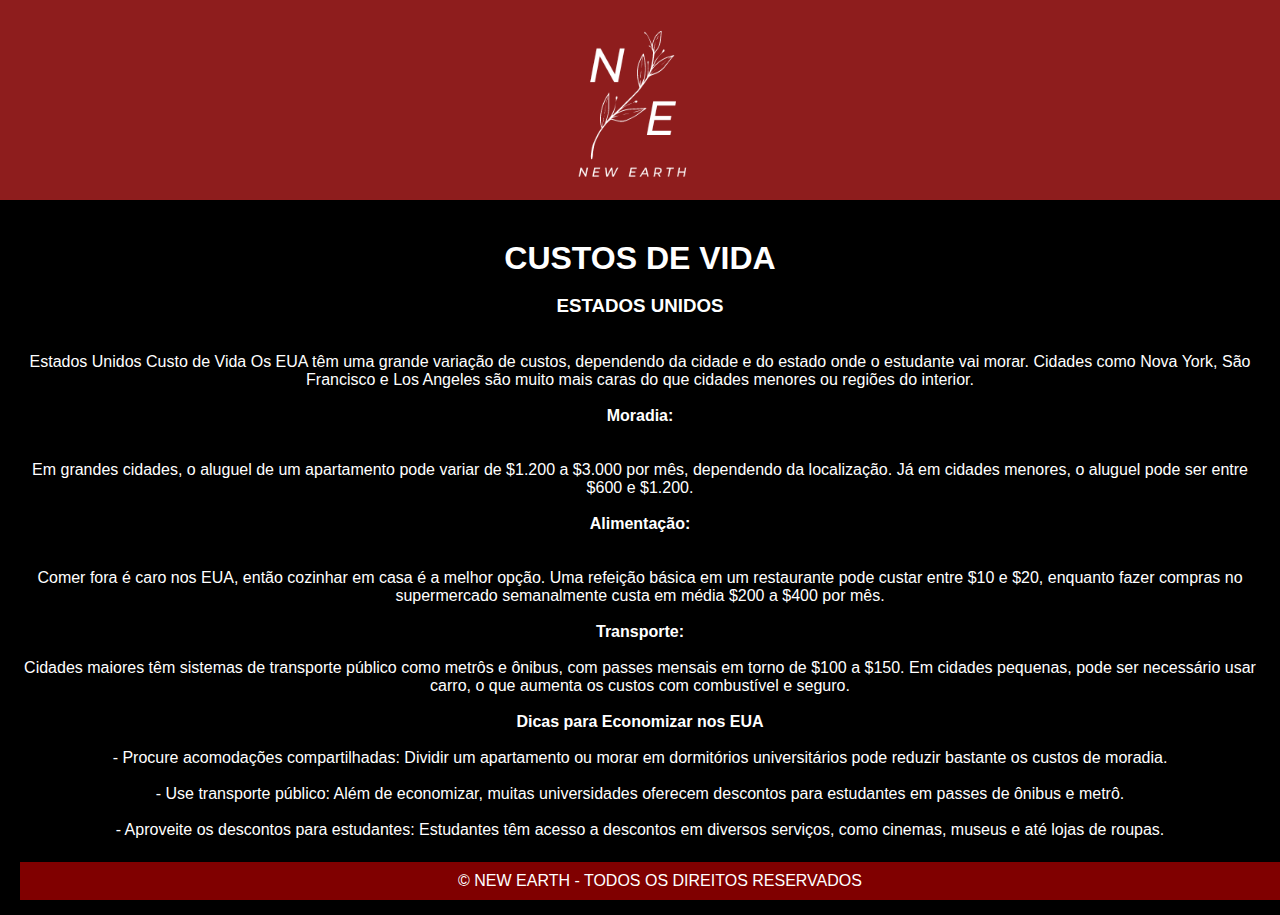
<file: index8.html>
<!DOCTYPE html>
<html lang="pt-BR">
<head>
    <meta charset="UTF-8">
    <meta name="viewport" content="width=device-width, initial-scale=1.0">
    <title>NEW EARTH</title>
    <link rel="stylesheet" href="style3.css">
</head>
<body>
    <!-- Faixa colorida no topo -->
    <header class="top-banner">
        <div class="banner-content">
            <img src="C.png" alt="Imagem na Faixa Colorida" class="banner-image">
        </div>
    </header>
   
    <!-- Conteúdo principal -->
    <main class="main-content">
        <h1 class="NEWEARTH">CUSTOS DE VIDA</h1><br>
       <h3>ESTADOS UNIDOS</h3><BR>

        <P>

        <BR>Estados Unidos Custo de Vida Os EUA têm uma grande variação de custos, dependendo da cidade e do estado onde o estudante vai morar. Cidades como Nova York,
         São Francisco e Los Angeles são muito mais caras do que cidades menores ou regiões do interior.<br>
         
         <br><H4>Moradia:</H4><BR>
            
        <br>Em grandes cidades, o aluguel de um apartamento pode variar de $1.200 a $3.000 por mês, dependendo da localização. Já em cidades menores,
         o aluguel pode ser entre $600 e $1.200.<br>
         
         <br><H4>Alimentação:</H4><BR>
         
         <br>Comer fora é caro nos EUA, então cozinhar em casa é a melhor opção. Uma refeição básica em um restaurante pode custar entre $10 e $20, enquanto fazer compras no
          supermercado semanalmente custa em média $200 a $400 por mês.<br>
          
          <br><h4>Transporte:</h4>
          
          <br>Cidades maiores têm sistemas de transporte público como metrôs e ônibus, com passes mensais em torno de $100 a $150. Em cidades pequenas, pode ser necessário usar carro,
           o que aumenta os custos com combustível e seguro. <br>

           <br><h4>Dicas para Economizar nos EUA</h4>

<br>- Procure acomodações compartilhadas: Dividir um apartamento ou morar em dormitórios universitários pode reduzir bastante os custos de moradia.<br>


<br>- Use transporte público: Além de economizar, muitas universidades oferecem descontos para estudantes em passes de ônibus e metrô.<br>


<br>- Aproveite os descontos para estudantes: Estudantes têm acesso a descontos em diversos serviços, como cinemas, museus e até lojas de roupas.<br><br><br>


        </P>

        <footer class="footer">
            <p> © NEW EARTH - TODOS OS DIREITOS RESERVADOS </p>
        </footer>
    </body>
    </html>
</file>
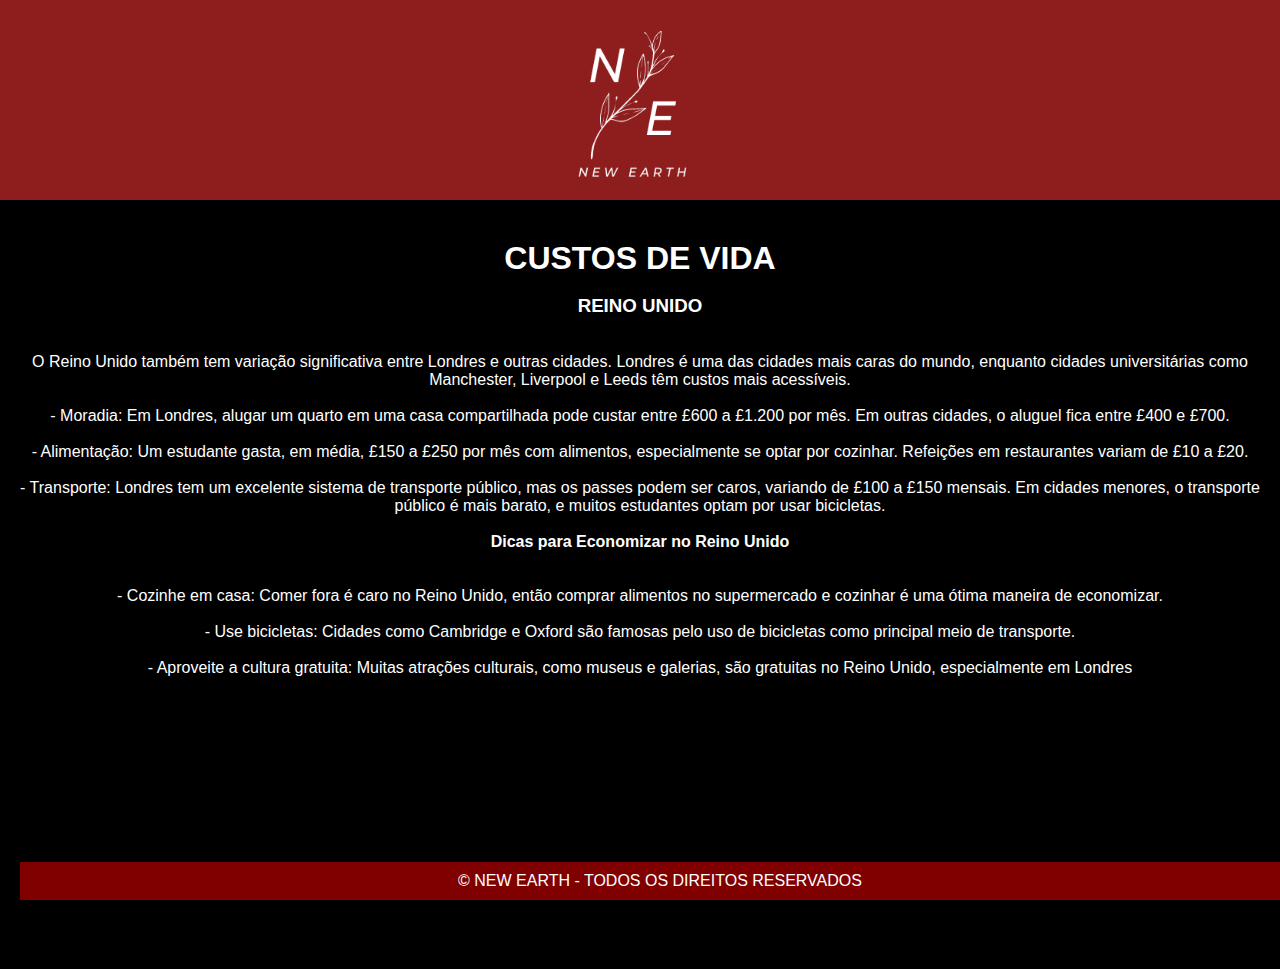
<file: index9.html>
<!DOCTYPE html>
<html lang="pt-BR">
<head>
    <meta charset="UTF-8">
    <meta name="viewport" content="width=device-width, initial-scale=1.0">
    <title>NEW EARTH</title>
    <link rel="stylesheet" href="style3.css">
</head>
<body>
    <!-- Faixa colorida no topo -->
    <header class="top-banner">
        <div class="banner-content">
            <img src="C.png" alt="Imagem na Faixa Colorida" class="banner-image">
        </div>
    </header>
   
    <!-- Conteúdo principal -->
    <main class="main-content">
        <h1 class="NEWEARTH">CUSTOS DE VIDA</h1><br>
       <h3>REINO UNIDO</h3><BR>

        <P>
            
            <BR>O Reino Unido também tem variação significativa entre Londres e outras cidades. Londres é uma das cidades mais caras do mundo, enquanto cidades universitárias
         como Manchester, Liverpool e Leeds têm custos mais acessíveis.<br>
            
            <br>- Moradia: Em Londres, alugar um quarto em uma casa compartilhada pode custar entre £600 a £1.200 por mês. Em outras cidades, o aluguel fica entre £400 e £700.<br>
            
            <br>- Alimentação: Um estudante gasta, em média, £150 a £250 por mês com alimentos, especialmente se optar por cozinhar. Refeições em restaurantes variam de £10 a £20.<br>
            
           <br> - Transporte: Londres tem um excelente sistema de transporte público, mas os passes podem ser caros, variando de £100 a £150 mensais.
         Em cidades menores, o transporte público é mais barato, e muitos estudantes optam por usar bicicletas.<br>
            
        <br><h4>    Dicas para Economizar no Reino Unido
        </h4><br>
            
            <br>- Cozinhe em casa: Comer fora é caro no Reino Unido, então comprar alimentos no supermercado e cozinhar é uma ótima maneira de economizar.<br>
            
            <br>- Use bicicletas: Cidades como Cambridge e Oxford são famosas pelo uso de bicicletas como principal meio de transporte.<br>
            
            <br>- Aproveite a cultura gratuita: Muitas atrações culturais, como museus e galerias, são gratuitas no Reino Unido, especialmente em Londres<br><br><br><br><br><br><br><br><br><br><br><br><br><br><br>

            </P>

            
        <footer class="footer">
            <p> © NEW EARTH - TODOS OS DIREITOS RESERVADOS </p>
        </footer>
    </body>
    </html>
</file>
<file: style2.css>
body {
    font-family: Arial, sans-serif;
    background-color: #fff;
    color: #333;
    margin: 0;
    padding: 0;

}


header {
    background-color: #222;
    padding: 20px 0;
}

.header-container {
    max-width: 1200px;
    margin: 0 auto;
    display: flex;
    justify-content: space-between;
    align-items: center;
}

header h1 {
    color: #00ff00;
    margin: 0;
}

nav ul {
    list-style: none;
    display: flex;
    gap: 15px;
    margin: 0;
    padding: 0;
}

nav ul li a {
    color: #fff;
    text-decoration: none;
    padding: 8px 15px;
    border-radius: 5px;
}

nav ul li a:hover {
    background-color: #00ff00;
    color: #111;
}

.container {
    max-width: 1200px;
    margin: 0 auto;
    padding: 20px;
}

.card-container {
    display: flex;
    justify-content: space-between;
}

.card {
    background-color: #f4f4f4;
    border-radius: 10px;
    padding: 20px;
    width: 30%;
}

.card img {
    width: 100%;
}

.purchase-container {
    max-width: 900px;
    margin: 0 auto;
    padding: 20px;
}

.offer-details {
    text-align: center;
}

.progress-bar {
    background-color: #e0e0e0;
    border-radius: 25px;
    overflow: hidden;
    margin: 20px 0;
    width: 100%;
    height: 20px;
}

.progress {
    background-color: #00ff00;
    height: 100%;
}

.cta {
    background-color: #00ff00;
    padding: 10px 20px;
    border: none;
    cursor: pointer;
    margin-top: 20px;
}

.contact-btn {
    background-color: transparent;
    color: #00ff00;
    border: 2px solid #00ff00;
    padding: 10px 20px;
    cursor: pointer;
    margin-top: 10px;
}

.download-link {
    color: #00ff00;
    display: block;
    margin: 10px 0;
}
.info {
    display: flex;
    justify-content: space-between;
    margin: 15px 0;
}

.info .badge {
    background-color: #00ff00;
    padding: 5px 10px;
    border-radius: 5px;
    color: #111;
    font-weight: bold;
}

.cta {
    background-color: #8e1d1d;
    border: none;
    padding: 10px 20px;
    color: #111;
    font-size: 1em;
    cursor: pointer;
    width: 100%;
    border-radius: 5px;
    transition: background-color 0.3s;
}

.cta:hover {
    background-color:#8e1d1d;
}
.card {
    background-color: #222;
    border-radius: 10px;
    margin: 10px;
    padding: 20px;
    width: 30%;
    box-shadow: 0 4px 8px rgba(0, 0, 0, 0.2);
    transition: transform 0.2s;
}

.card:hover {
    transform: translateY(-5px);
}

.card img {
    width: 100%;
    border-radius: 10px;
}

.card-title {
    font-size: 1.2em;
    margin: 15px 0 10px 0;
    font-weight: bold;
}

.card-description {
    font-size: 1em;
    color: #aaa;
}
body {
    font-family: Arial, sans-serif;
    background-color: #111;
    color: white;
    margin: 0;
    padding: 0;
}

/* Estilo do Header */
header {
    background-color: #222;
    padding: 20px 0;
}

.header-container {
    max-width: 1200px;
    margin: 0 auto;
    display: flex;
    justify-content: space-between;
    align-items: center;
}

header h1 {
    color: #8e1d1d;
    margin: 0;
    font-size: 1.5em;
}

nav ul {
    list-style: none;
    display: flex;
    gap: 15px;
    margin: 0;
    padding: 0;
}

nav ul li {
    display: inline;
}

nav ul li a {
    color: #fff;
    text-decoration: none;
    font-size: 1em;
    padding: 8px 15px;
    border-radius: 5px;
    transition: background-color 0.3s;
}

nav ul li a:hover {
    background-color: #8e1d1d;
    color: #111;
}

/* Estilo do container principal */
.container {
    max-width: 1200px;
    margin: 0 auto;
    padding: 20px;
}

h1 {
    text-align: center;
    border-bottom: 2px solid #8e1d1d;
    padding-bottom: 10px;
    margin-bottom: 40px;
}

.progress-bar-container {
    width: 100%;
    background-color: #ddd;
    border-radius: 25px;
    margin: 20px 0;
}

.progress-bar {
    width: 0;
    height: 30px;
    background-color: #8e1d1d; /* Cor verde vibrante */
    border-radius: 25px;
    text-align: center;
    line-height: 30px;
    color: white;
}
/* Reseta margens e paddings padrão e define fonte padrão */
* {
    margin: 0;
    padding: 0;
    box-sizing: border-box;
    font-family: Arial, sans-serif;
}

/* Estilização da faixa colorida no topo */
.top-banner {
    background-color: #8e1d1d; /* Cor de fundo da faixa colorida */
    padding: 0px 0; /* Corrigido o padding para valores positivos */
    text-align: center;
    color: rgb(255, 255, 255);
}

.banner-content{
    height: 200px;
}

.banner-image {
    max-width: 30%;
    height: 200%;
    border-radius: 8px;
    position: relative;
    margin-top: -65px;
}

/* Estilização do conteúdo principal */
.main-content {
    text-align: center;
    padding: 40px 20px;
}

.page-title {
    margin-bottom: 20px;
    font-size: 24px;
    color: #333;
}

/* Estilização da imagem clicável e legenda */
.image-container {
    position: relative;
    display: inline-block;
    padding-top: 100px;
}

.clickable-image {
    width: 80%; /* Ajuste o tamanho conforme necessário */
    height: auto;
    border: 2px solid #ddd; /* Opcional: borda ao redor da imagem */
    border-radius: 8px; /* Opcional: borda arredondada */
    cursor: pointer;
    transition: transform 0.3s ease;
}

.clickable-image:hover {
    transform: scale(1.05);
}

.caption {
    position: absolute;
    bottom: 10px; /* Ajuste conforme necessário */
    left: 50%;
    transform: translateX(-50%);
    background-color: rgba(0, 0, 0, 0.6);
    color: white;
    padding: 5px 10px;
    border-radius: 4px;
    font-size: 14px;
}

/* Estilização do rodapé */
.footer {
    background-color: #8e1d1d; /* Cor de fundo do rodapé */
    color: white;
    text-align: center;
    padding: 10px 0;
    position: absolute;
    width: 100%;
    bottom: 0;
}

/* Estilização do formulário de contato */
.form-container {
    width: 100%;
    max-width: 600px;
    padding: 20px;
    border: 1px solid #ddd;
    border-radius: 8px;
    background-color: #ffffff;
    box-shadow: 0 0 10px rgba(0, 0, 0, 0.1);
    margin: 150px auto; /* Centraliza o container do formulário */
    text-align: center; /* Centraliza o texto dentro do formulário */
}

.form-container h1 {
    margin-bottom: 20px;
    font-size: 28px;
    color: #333;
}

.contact-form {
    display: flex;
    flex-direction: column;
    gap: 15px; /* Espaçamento entre os elementos do formulário */
}

.contact-form label {
    font-weight: bold;
    color: #555;
}

.contact-form input,
.contact-form textarea {
    width: 100%;
    padding: 10px;
    border: 1px solid #ccc;
    border-radius: 4px;
    font-size: 16px;
    box-shadow: inset 0 1px 3px rgba(0, 0, 0, 0.1);
}

.contact-form textarea {
    resize: vertical; /* Permite redimensionar verticalmente */
}

.contact-form button {
    width: 100%;
    padding: 10px;
    border: none;
    border-radius: 4px;
    background-color: #3b67df;
    color: white;
    font-size: 16px;
    cursor: pointer;
    transition: background-color 0.3s ease;
}

.contact-form button:hover {
    background-color: #2074e2;
}

.NEWEARTH{color: white;}

main{background-color: black;}
</file>
<file: style.css>
/* Reseta margens e paddings padrão e define fonte padrão */
* {
    margin: 0;
    padding: 0;
    box-sizing: border-box;
    font-family: Arial, sans-serif;
}

/* Estilização da faixa colorida no topo */
.top-banner {
    background-color: #8e1d1d; /* Cor de fundo da faixa colorida */
    padding: 0px 0; /* Corrigido o padding para valores positivos */
    text-align: center;
    color: rgb(0, 0, 0);
}

.banner-content{
    height: 200px;
}

.banner-image {
    max-width: 30%;
    height: 200%;
    border-radius: 8px;
    position: relative;
    margin-top: -65px;
}

/* Estilização do conteúdo principal */
.main-content {
    text-align: center;
    padding: 40px 20px;
}

.page-title {
    margin-bottom: 20px;
    font-size: 24px;
    color: #000000;
}

/* Estilização da imagem clicável e legenda */
.image-container {
    position: relative;
    display: inline-block;
    padding-top: 100px;
}

.clickable-image {
    width: 80%; /* Ajuste o tamanho conforme necessário */
    height: auto;
    border: 2px solid #000000; /* Opcional: borda ao redor da imagem */
    border-radius: 8px; /* Opcional: borda arredondada */
    cursor: pointer;
    transition: transform 0.3s ease;
}

.clickable-image:hover {
    transform: scale(1.05);
}

.caption {
    position: absolute;
    bottom: 10px; /* Ajuste conforme necessário */
    left: 50%;
    transform: translateX(-50%);
    background-color: rgba(0, 0, 0, 0.6);
    color: rgb(0, 0, 0);
    padding: 5px 10px;
    border-radius: 4px;
    font-size: 14px;
}

/* Estilização do rodapé */
.footer {
    background-color: #8e1d1d; /* Cor de fundo do rodapé */
    color: white;
    text-align: center;
    padding: 30px 0;
    width: 100%;

}

/* Estilização do formulário de contato */
.form-container {
    width: 100%;
    max-width: 600px;
    padding: 20px;
    border: 1px solid #ddd;
    border-radius: 8px;
    background-color: #ffffff;
    box-shadow: 0 0 10px rgba(0, 0, 0, 0.1);
    margin: 150px auto; /* Centraliza o container do formulário */
    text-align: center; /* Centraliza o texto dentro do formulário */
}

.form-container h1 {
    margin-bottom: 20px;
    font-size: 28px;
    color: #333;
}

.contact-form {
    display: flex;
    flex-direction: column;
    gap: 15px; /* Espaçamento entre os elementos do formulário */
}

.contact-form label {
    font-weight: bold;
    color: #555;
}

.contact-form input,
.contact-form textarea {
    width: 100%;
    padding: 10px;
    border: 1px solid #ccc;
    border-radius: 4px;
    font-size: 16px;
    box-shadow: inset 0 1px 3px rgba(0, 0, 0, 0.1);
}

.contact-form textarea {
    resize: vertical; /* Permite redimensionar verticalmente */
}

.contact-form button {
    width: 100%;
    padding: 10px;
    border: none;
    border-radius: 4px;
    background-color: #3b67df;
    color: white;
    font-size: 16px;
    cursor: pointer;
    transition: background-color 0.3s ease;
}

.contact-form button:hover {
    background-color: #2074e2;
}

.NEWEARTH{color: white;}

main{background-color: rgb(0, 0, 0);}

.paragrafo{text-align: center;}
</file>
<file: style3.css>
/* Reseta margens e paddings padrão e define fonte padrão */
* {
    margin: 0;
    padding: 0;
    box-sizing: border-box;
    font-family: Arial, sans-serif;
}

/* Estilização da faixa colorida no topo */
.top-banner {
    background-color: #8e1d1d; /* Cor de fundo da faixa colorida */
    padding: 0px 0; /* Corrigido o padding para valores positivos */
    text-align: center;
    color: rgb(0, 0, 0);
}

.banner-content{
    height: 200px;
}

.banner-image {
    max-width: 30%;
    height: 200%;
    border-radius: 8px;
    position: relative;
    margin-top: -65px;
}

/* Estilização do conteúdo principal */
.main-content {
    text-align: center;
    padding: 40px 20px;
}

.page-title {
    margin-bottom: 20px;
    font-size: 24px;
    color: #000000;
}

/* Estilização da imagem clicável e legenda */
.image-container {
    position: relative;
    display: inline-block;
    padding-top: 100px;
}

.clickable-image {
    width: 80%; /* Ajuste o tamanho conforme necessário */
    height: auto;
    border: 2px solid #000000; /* Opcional: borda ao redor da imagem */
    border-radius: 8px; /* Opcional: borda arredondada */
    cursor: pointer;
    transition: transform 0.3s ease;
}

.clickable-image:hover {
    transform: scale(1.05);
}

.caption {
    position: absolute;
    bottom: 10px; /* Ajuste conforme necessário */
    left: 50%;
    transform: translateX(-50%);
    background-color: rgba(0, 0, 0, 0.6);
    color: rgb(0, 0, 0);
    padding: 5px 10px;
    border-radius: 4px;
    font-size: 14px;

}
    footer {
        position: fixed;
        bottom: 0;
        width: 100%;
        background-color: #800000; /* Cor de fundo do rodapé */
        text-align: center;
        padding: 10px 0;
        color: white; /* Cor do texto */
      }
    
      .container {
        display: flex;
        justify-content: center;
        align-items: center;
        flex-wrap: wrap; /* Isso ajuda as imagens a se organizarem em várias linhas, se necessário */
      }
      
      .container img {
        margin: 10px; /* Espaçamento entre as imagens */
      }
      

/* Estilização das imagens e seus containers */
.card-container {
    display: flex; /* Usa flexbox para alinhar as imagens em linha */
    justify-content: center; /* Centraliza o conteúdo */
    align-items: center; /* Centraliza verticalmente as imagens */
    gap: 20px; /* Espaçamento entre as imagens */
    padding: 20px; /* Adiciona espaçamento interno ao redor das imagens */
}

.card {
    background-color: #222; /* Cor de fundo das imagens */
    border-radius: 10px;
    padding: 10px;
    width: 50% 25% 50% 25%s; /* Reduz o tamanho das imagens */
    box-shadow: 0 4px 8px rgba(0, 0, 0, 0.2);
    transition: transform 0.2s;
    text-align: center;
}

.card img {
    width: 100%; /* Garante que as imagens ocupem toda a largura do container */
    border-radius: 8px; /* Borda arredondada nas imagens */
    max-height: 150px; /* Define uma altura máxima para as imagens */
    object-fit: cover; /* Mantém a proporção das imagens */
}

/* Estilo de hover nas imagens */
.card:hover {
    transform: translateY(-5px); /* Efeito de hover para aumentar o destaque */
}

/* Texto dentro das imagens */
.card-title {
    font-size: 1.2em;
    margin: 10px 0;
    color: #fff;
}


/* Estilização do formulário de contato */
.form-container {
    width: 100%;
    max-width: 600px;
    padding: 20px;
    border: 1px solid #ddd;
    border-radius: 8px;
    background-color: #ffffff;
    box-shadow: 0 0 10px rgba(0, 0, 0, 0.1);
    margin: 150px auto; /* Centraliza o container do formulário */
    text-align: center; /* Centraliza o texto dentro do formulário */
}

.form-container h1 {
    margin-bottom: 20px;
    font-size: 28px;
    color: #333;
}

.contact-form {
    display: flex;
    flex-direction: column;
    gap: 15px; /* Espaçamento entre os elementos do formulário */
}

.contact-form label {
    font-weight: bold;
    color: #555;
}

.contact-form input,
.contact-form textarea {
    width: 100%;
    padding: 10px;
    border: 1px solid #ccc;
    border-radius: 4px;
    font-size: 16px;
    box-shadow: inset 0 1px 3px rgba(0, 0, 0, 0.1);
}

.contact-form textarea {
    resize: vertical; /* Permite redimensionar verticalmente */
}

.contact-form button {
    width: 100%;
    padding: 10px;
    border: none;
    border-radius: 4px;
    background-color: #3b67df;
    color: white;
    font-size: 16px;
    cursor: pointer;
    transition: background-color 0.3s ease;
}

.contact-form button:hover {
    background-color: #2074e2;
}

.NEWEARTH{color: white;}

main{background-color: rgb(0, 0, 0);}

.paragrafo{text-align: center;}

body {
    font-family: Arial, sans-serif;
    background-color: #fff;
    color: #333;
    margin: 0;
    padding: 0;

}


header {
    background-color: #222;
    padding: 20px 0;
}

.header-container {
    max-width: 1200px;
    margin: 0 auto;
    display: flex;
    justify-content: space-between;
    align-items: center;
}

header h1 {
    color: #00ff00;
    margin: 0;
}

nav ul {
    list-style: none;
    display: flex;
    gap: 15px;
    margin: 0;
    padding: 0;
}

nav ul li a {
    color: #fff;
    text-decoration: none;
    padding: 8px 15px;
    border-radius: 5px;
}

nav ul li a:hover {
    background-color: #00ff00;
    color: #111;
}

.container {
    max-width: 1200px;
    margin: 0 auto;
    padding: 20px;
}

.card-container {
    display: flex;
    justify-content: space-between;
}

.card {
    background-color: #f4f4f4;
    border-radius: 10px;
    padding: 20px;
    width: 30%;
}

.card img {
    width: 100%;
}

.purchase-container {
    max-width: 900px;
    margin: 0 auto;
    padding: 20px;
}

.offer-details {
    text-align: center;
}

.progress-bar {
    background-color: #e0e0e0;
    border-radius: 25px;
    overflow: hidden;
    margin: 20px 0;
    width: 100%;
    height: 20px;
}

.progress {
    background-color: #00ff00;
    height: 100%;
}

.cta {
    background-color: #00ff00;
    padding: 10px 20px;
    border: none;
    cursor: pointer;
    margin-top: 20px;
}

.contact-btn {
    background-color: transparent;
    color: #00ff00;
    border: 2px solid #00ff00;
    padding: 10px 20px;
    cursor: pointer;
    margin-top: 10px;
}

.download-link {
    color: #00ff00;
    display: block;
    margin: 10px 0;
}
.info {
    display: flex;
    justify-content: space-between;
    margin: 15px 0;
}

.info .badge {
    background-color: #00ff00;
    padding: 5px 10px;
    border-radius: 5px;
    color: #111;
    font-weight: bold;
}

.cta {
    background-color: #8e1d1d;
    border: none;
    padding: 10px 20px;
    color: #111;
    font-size: 1em;
    cursor: pointer;
    width: 100%;
    border-radius: 5px;
    transition: background-color 0.3s;
}

.cta:hover {
    background-color:#8e1d1d;
}
.card {
    background-color: #222;
    border-radius: 10px;
    margin: 10px;
    padding: 20px;
    width: 30%;
    box-shadow: 0 4px 8px rgba(0, 0, 0, 0.2);
    transition: transform 0.2s;
    float: left;
}

.card:hover {
    transform: translateY(-5px);
}

.card img {
    width: 100%;
    border-radius: 10px;
}

.card-title {
    font-size: 1.2em;
    margin: 15px 0 10px 0;
    font-weight: bold;
}

.card-description {
    font-size: 1em;
    color: #aaa;
}

.carde {
    background-color: #222;
    border-radius: 10px;
    margin: 10px;
    padding: 20px;
    width: 30%;
    box-shadow: 0 4px 8px rgba(0, 0, 0, 0.2);
    transition: transform 0.2s;
    float: right;
}

.carde:hover {
    transform: translateY(-5px);
}

.carde img {
    width: 100%;
    border-radius: 10px;
}

.carde-title {
    font-size: 1.2em;
    margin: 15px 0 10px 0;
    font-weight: bold;
}

.carde-description {
    font-size: 1em;
    color: #aaa;
}

body {
    font-family: Arial, sans-serif;
    background-color: #111;
    color: white;
    margin: 0;
    padding: 0;
}

/* Estilo do Header */
header {
    background-color: #222;
    padding: 20px 0;
}

.header-container {
    max-width: 1200px;
    margin: 0 auto;
    display: flex;
    justify-content: space-between;
    align-items: center;
}

header h1 {
    color: #8e1d1d;
    margin: 0;
    font-size: 1.5em;
}

nav ul {
    list-style: none;
    display: flex;
    gap: 15px;
    margin: 0;
    padding: 0;
}

/* Estilização da imagem clicável e legenda */
.image-container {
    position: relative;
    display: inline-block;
    padding-top: 100px;
}

.clickable-image {
    width: 80%; /* Ajuste o tamanho conforme necessário */
    height: auto;
    border: 2px solid #ddd; /* Opcional: borda ao redor da imagem */
    border-radius: 8px; /* Opcional: borda arredondada */
    cursor: pointer;
    transition: transform 0.3s ease;
}

.clickable-image:hover {
    transform: scale(1.05);
}

.caption {
    position: absolute;
    bottom: 10px; /* Ajuste conforme necessário */
    left: 50%;
    transform: translateX(-50%);
    background-color: rgba(0, 0, 0, 0.6);
    color: white;
    padding: 5px 10px;
    border-radius: 4px;
    font-size: 14px;
}


/* Estilização do formulário de contato */
.form-container {
    width: 100%;
    max-width: 600px;
    padding: 20px;
    border: 1px solid #ddd;
    border-radius: 8px;
    background-color: #ffffff;
    box-shadow: 0 0 10px rgba(0, 0, 0, 0.1);
    margin: 150px auto; /* Centraliza o container do formulário */
    text-align: center; /* Centraliza o texto dentro do formulário */
}

.form-container h1 {
    margin-bottom: 20px;
    font-size: 28px;
    color: #333;
}

.contact-form {
    display: flex;
    flex-direction: column;
    gap: 15px; /* Espaçamento entre os elementos do formulário */
}

.contact-form label {
    font-weight: bold;
    color: #555;
}

.contact-form input,
.contact-form textarea {
    width: 100%;
    padding: 10px;
    border: 1px solid #ccc;
    border-radius: 4px;
    font-size: 16px;
    box-shadow: inset 0 1px 3px rgba(0, 0, 0, 0.1);
}

.contact-form textarea {
    resize: vertical; /* Permite redimensionar verticalmente */
}

.contact-form button {
    width: 100%;
    padding: 10px;
    border: none;
    border-radius: 4px;
    background-color: #3b67df;
    color: white;
    font-size: 16px;
    cursor: pointer;
    transition: background-color 0.3s ease;
}
</file>
<file: style4.css>
/* Reseta margens e paddings padrão e define fonte padrão */
* {
    margin: 0;
    padding: 0;
    box-sizing: border-box;
    font-family: Arial, sans-serif;
}

/* Estilização da faixa colorida no topo */
.top-banner {
    background-color: #8e1d1d; /* Cor de fundo da faixa colorida */
    padding: 0px 0; /* Corrigido o padding para valores positivos */
    text-align: center;
    color: rgb(0, 0, 0);
}

.banner-content{
    height: 200px;
}

.banner-image {
    max-width: 30%;
    height: 200%;
    border-radius: 8px;
    position: relative;
    margin-top: -65px;
}footer {
    position: fixed;
    bottom: 0;
    width: 100%;
    background-color: #800000; /* Cor de fundo do rodapé */
    text-align: center;
    padding: 10px 0;
    color: white; /* Cor do texto */
  }
  .container {
    display: flex;
    justify-content: center;
    align-items: center;
    flex-wrap: wrap; /* Isso ajuda as imagens a se organizarem em várias linhas, se necessário */
  }
  
  .container img {
    margin: 10px; /* Espaçamento entre as imagens */
  }
  footer p {
    text-align: center;
    color: white;
  }
      /* Estilização do conteúdo principal */
.main-content {
    text-align: center;
    padding: 40px 20px;
}

.page-title {
    margin-bottom: 20px;
    font-size: 24px;
    color: #000000;
}

/* Estilização da imagem clicável e legenda */
.image-container {
    position: relative;
    display: inline-block;
    padding-top: 100px;
}

.clickable-image {
    width: 80%; /* Ajuste o tamanho conforme necessário */
    height: auto;
    border: 2px solid #000000; /* Opcional: borda ao redor da imagem */
    border-radius: 8px; /* Opcional: borda arredondada */
    cursor: pointer;
    transition: transform 0.3s ease;
}

.clickable-image:hover {
    transform: scale(1.05);
}

.caption {
    position: absolute;
    bottom: 10px; /* Ajuste conforme necessário */
    left: 50%;
    transform: translateX(-50%);
    background-color: rgba(0, 0, 0, 0.6);
    color: rgb(0, 0, 0);
    padding: 5px 10px;
    border-radius: 4px;
    font-size: 14px;
}
/* Estilização das imagens e seus containers */
.card-container {
    display: flex; /* Usa flexbox para alinhar as imagens em linha */
    justify-content: center; /* Centraliza o conteúdo */
    align-items: center; /* Centraliza verticalmente as imagens */
    gap: 20px; /* Espaçamento entre as imagens */
    padding: 20px; /* Adiciona espaçamento interno ao redor das imagens */
}

.card {
    background-color: #222; /* Cor de fundo das imagens */
    border-radius: 10px;
    padding: 10px;
    width: 50% 25% 50% 25%s; /* Reduz o tamanho das imagens */
    box-shadow: 0 4px 8px rgba(0, 0, 0, 0.2);
    transition: transform 0.2s;
    text-align: center;
}

.card img {
    width: 100%; /* Garante que as imagens ocupem toda a largura do container */
    border-radius: 8px; /* Borda arredondada nas imagens */
    max-height: 150px; /* Define uma altura máxima para as imagens */
    object-fit: cover; /* Mantém a proporção das imagens */
}

/* Estilo de hover nas imagens */
.card:hover {
    transform: translateY(-5px); /* Efeito de hover para aumentar o destaque */
}

/* Texto dentro das imagens */
.card-title {
    font-size: 1.2em;
    margin: 10px 0;
    color: #fff;
}


/* Estilização do formulário de contato */
.form-container {
    width: 100%;
    max-width: 600px;
    padding: 20px;
    border: 1px solid #ddd;
    border-radius: 8px;
    background-color: #ffffff;
    box-shadow: 0 0 10px rgba(0, 0, 0, 0.1);
    margin: 150px auto; /* Centraliza o container do formulário */
    text-align: center; /* Centraliza o texto dentro do formulário */
}

.form-container h1 {
    margin-bottom: 20px;
    font-size: 28px;
    color: #333;
}

.contact-form {
    display: flex;
    flex-direction: column;
    gap: 15px; /* Espaçamento entre os elementos do formulário */
}

.contact-form label {
    font-weight: bold;
    color: #555;
}

.contact-form input,
.contact-form textarea {
    width: 100%;
    padding: 10px;
    border: 1px solid #ccc;
    border-radius: 4px;
    font-size: 16px;
    box-shadow: inset 0 1px 3px rgba(0, 0, 0, 0.1);
}

.contact-form textarea {
    resize: vertical; /* Permite redimensionar verticalmente */
}

.contact-form button {
    width: 100%;
    padding: 10px;
    border: none;
    border-radius: 4px;
    background-color: #3b67df;
    color: white;
    font-size: 16px;
    cursor: pointer;
    transition: background-color 0.3s ease;
}

.contact-form button:hover {
    background-color: #2074e2;
}

.NEWEARTH{color: white;}

main{background-color: rgb(0, 0, 0);}

.paragrafo{text-align: center;}

body {
    font-family: Arial, sans-serif;
    background-color: #fff;
    color: #333;
    margin: 0;
    padding: 0;

}


header {
    background-color: #222;
    padding: 20px 0;
}

.header-container {
    max-width: 1200px;
    margin: 0 auto;
    display: flex;
    justify-content: space-between;
    align-items: center;
}

header h1 {
    color: #00ff00;
    margin: 0;
}

nav ul {
    list-style: none;
    display: flex;
    gap: 15px;
    margin: 0;
    padding: 0;
}

nav ul li a {
    color: #fff;
    text-decoration: none;
    padding: 8px 15px;
    border-radius: 5px;
}

nav ul li a:hover {
    background-color: #00ff00;
    color: #111;
}

.container {
    max-width: 1200px;
    margin: 0 auto;
    padding: 20px;
}

.card-container {
    display: flex;
    justify-content: space-between;
}

.card {
    background-color: #f4f4f4;
    border-radius: 10px;
    padding: 20px;
    width: 30%;
}

.card img {
    width: 100%;
}

.purchase-container {
    max-width: 900px;
    margin: 0 auto;
    padding: 20px;
}

.offer-details {
    text-align: center;
}

.progress-bar {
    background-color: #e0e0e0;
    border-radius: 25px;
    overflow: hidden;
    margin: 20px 0;
    width: 100%;
    height: 20px;
}

.progress {
    background-color: #00ff00;
    height: 100%;
}

.cta {
    background-color: #00ff00;
    padding: 10px 20px;
    border: none;
    cursor: pointer;
    margin-top: 20px;
}

.contact-btn {
    background-color: transparent;
    color: #00ff00;
    border: 2px solid #00ff00;
    padding: 10px 20px;
    cursor: pointer;
    margin-top: 10px;
}

.download-link {
    color: #00ff00;
    display: block;
    margin: 10px 0;
}
.info {
    display: flex;
    justify-content: space-between;
    margin: 15px 0;
}

.info .badge {
    background-color: #00ff00;
    padding: 5px 10px;
    border-radius: 5px;
    color: #111;
    font-weight: bold;
}

.cta {
    background-color: #8e1d1d;
    border: none;
    padding: 10px 20px;
    color: #111;
    font-size: 1em;
    cursor: pointer;
    width: 100%;
    border-radius: 5px;
    transition: background-color 0.3s;
}

.cta:hover {
    background-color:#8e1d1d;
}
.card {
    background-color: #222;
    border-radius: 10px;
    margin: 10px;
    padding: 20px;
    width: 30%;
    box-shadow: 0 4px 8px rgba(0, 0, 0, 0.2);
    transition: transform 0.2s;
    float: left;
}

.card:hover {
    transform: translateY(-5px);
}

.card img {
    width: 100%;
    border-radius: 10px;
}

.card-title {
    font-size: 1.2em;
    margin: 15px 0 10px 0;
    font-weight: bold;
}

.card-description {
    font-size: 1em;
    color: #aaa;
}

.carde {
    background-color: #222;
    border-radius: 10px;
    margin: 10px;
    padding: 20px;
    width: 30%;
    box-shadow: 0 4px 8px rgba(0, 0, 0, 0.2);
    transition: transform 0.2s;
    float: right;
}

.carde:hover {
    transform: translateY(-5px);
}

.carde img {
    width: 100%;
    border-radius: 10px;
}

.carde-title {
    font-size: 1.2em;
    margin: 15px 0 10px 0;
    font-weight: bold;
}

.carde-description {
    font-size: 1em;
    color: #aaa;
}

body {
    font-family: Arial, sans-serif;
    background-color: #111;
    color: white;
    margin: 0;
    padding: 0;
}

/* Estilo do Header */
header {
    background-color: #222;
    padding: 20px 0;
}

.header-container {
    max-width: 1200px;
    margin: 0 auto;
    display: flex;
    justify-content: space-between;
    align-items: center;
}

header h1 {
    color: #8e1d1d;
    margin: 0;
    font-size: 1.5em;
}

nav ul {
    list-style: none;
    display: flex;
    gap: 15px;
    margin: 0;
    padding: 0;
}

/* Estilização da imagem clicável e legenda */
.image-container {
    position: relative;
    display: inline-block;
    padding-top: 100px;
}

.clickable-image {
    width: 80%; /* Ajuste o tamanho conforme necessário */
    height: auto;
    border: 2px solid #ddd; /* Opcional: borda ao redor da imagem */
    border-radius: 8px; /* Opcional: borda arredondada */
    cursor: pointer;
    transition: transform 0.3s ease;
}

.clickable-image:hover {
    transform: scale(1.05);
}

.caption {
    position: absolute;
    bottom: 10px; /* Ajuste conforme necessário */
    left: 50%;
    transform: translateX(-50%);
    background-color: rgba(0, 0, 0, 0.6);
    color: white;
    padding: 5px 10px;
    border-radius: 4px;
    font-size: 14px;
}


/* Estilização do formulário de contato */
.form-container {
    width: 100%;
    max-width: 600px;
    padding: 20px;
    border: 1px solid #ddd;
    border-radius: 8px;
    background-color: #ffffff;
    box-shadow: 0 0 10px rgba(0, 0, 0, 0.1);
    margin: 150px auto; /* Centraliza o container do formulário */
    text-align: center; /* Centraliza o texto dentro do formulário */
}

.form-container h1 {
    margin-bottom: 20px;
    font-size: 28px;
    color: #333;
}

.contact-form {
    display: flex;
    flex-direction: column;
    gap: 15px; /* Espaçamento entre os elementos do formulário */
}

.contact-form label {
    font-weight: bold;
    color: #555;
}

.contact-form input,
.contact-form textarea {
    width: 100%;
    padding: 10px;
    border: 1px solid #ccc;
    border-radius: 4px;
    font-size: 16px;
    box-shadow: inset 0 1px 3px rgba(0, 0, 0, 0.1);
}

.contact-form textarea {
    resize: vertical; /* Permite redimensionar verticalmente */
}

.contact-form button {
    width: 100%;
    padding: 10px;
    border: none;
    border-radius: 4px;
    background-color: #3b67df;
    color: white;
    font-size: 16px;
    cursor: pointer;
    transition: background-color 0.3s ease;
}
</file>
